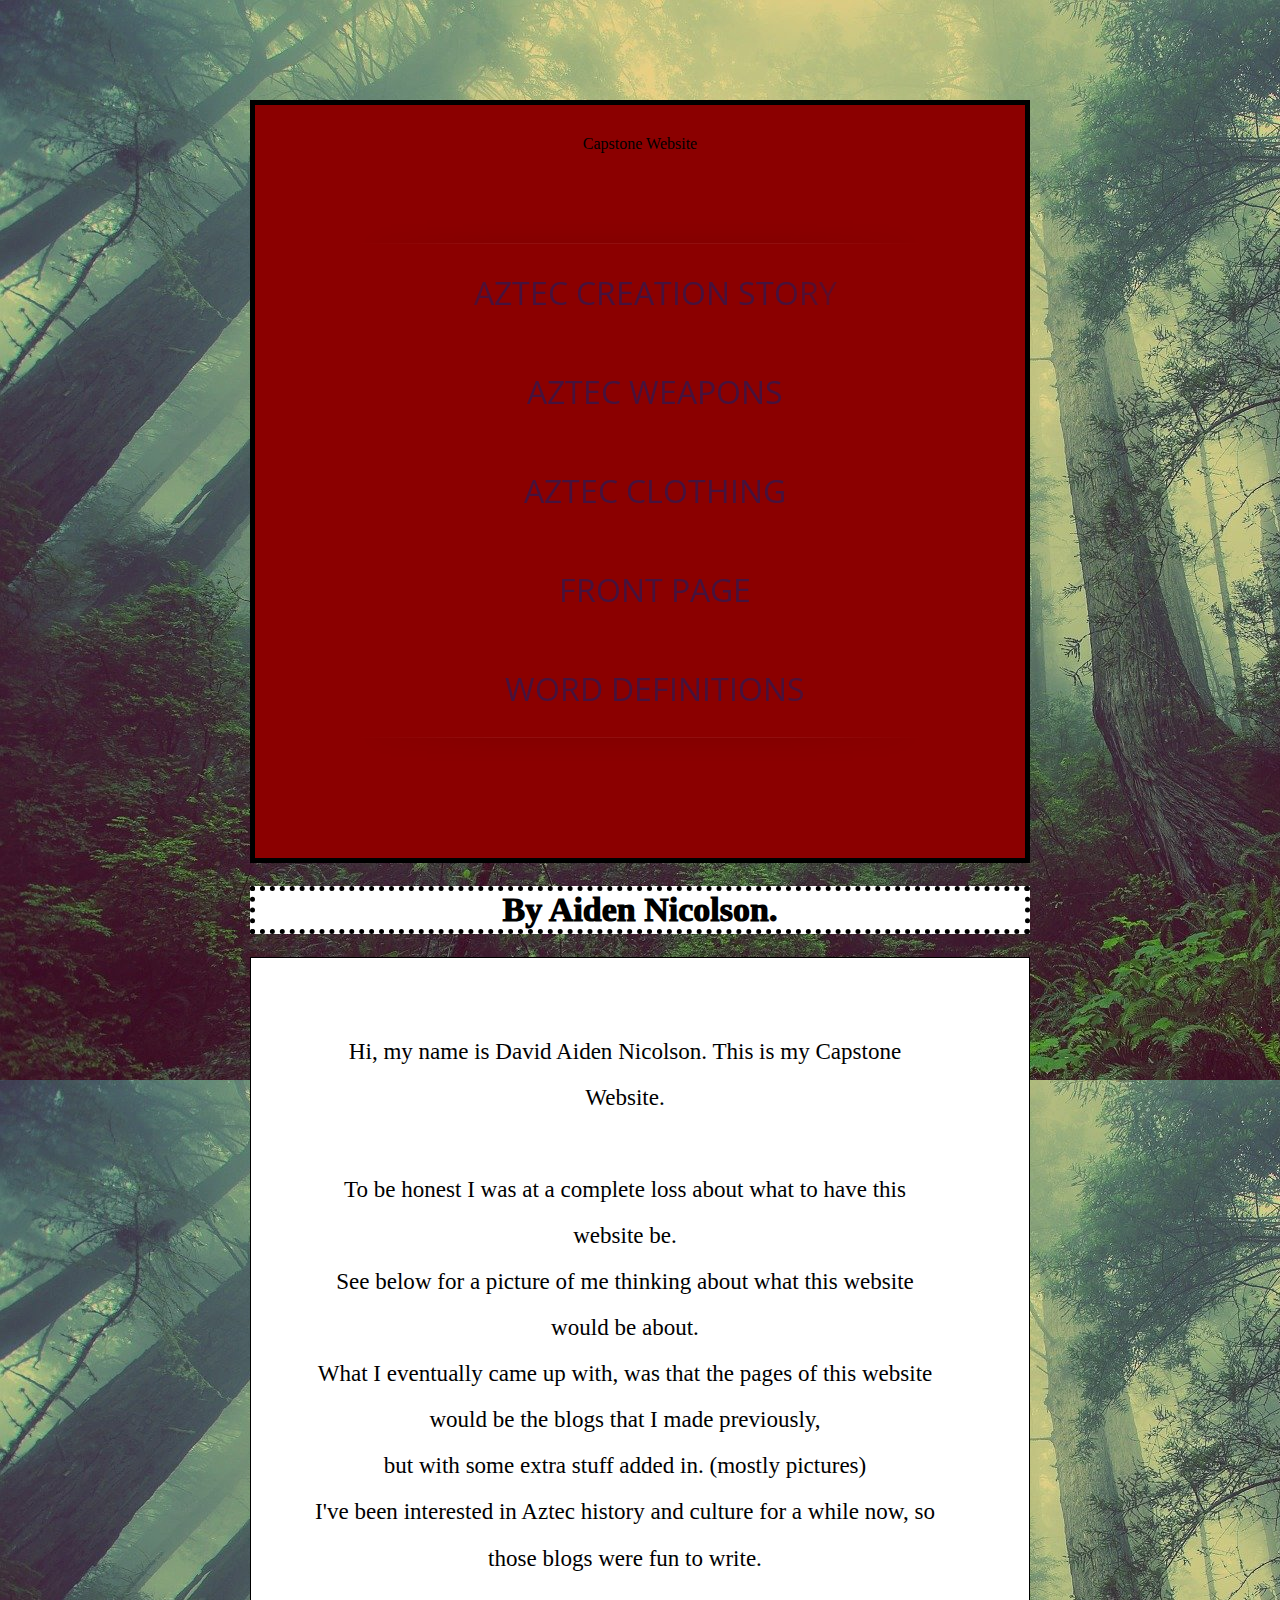
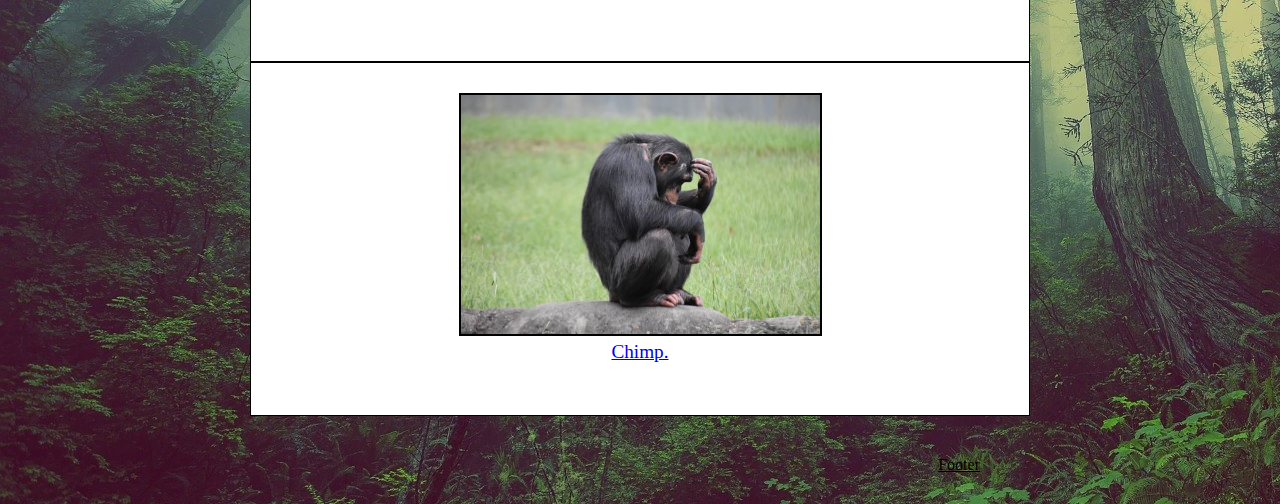
<file: index.html>
<!DOCTYPE html>
<html lang="en">
<head>
  <title>Aiden Nicolson Website</title>
  <meta charset="utf-8">
  <!DOCTYPE html>
  <html lang="en">
  <head>
    <title>Aztec Creation Story</title>
    <meta charset="utf-8">
    <link rel="stylesheet" href="style.css">
  </head>

  <body>

    <header>
      Capstone Website

      <nav>
        <ul>
          <li>
            <a class="links" href="page1.html"> Aztec Creation Story</a>
          </li>
          <li>
            <a class="links" href="page2.html"> Aztec Weapons</a>
          </li>
          <li>
            <a class="links" href="page3.html"> Aztec Clothing</a>
          </li>
          <li>
            <a class="links" href="index.html"> Front Page</a>
          </li>
          <li>
            <a class="links" href="wordlist.html"> Word Definitions</a>
          </li>
        </ul>
      </nav>


  </header>

  <h1>
    By Aiden Nicolson.
  </h1>

  <section>

    <p>
      Hi, my name is David Aiden Nicolson. This is my Capstone Website.<br><br>
      To be honest I was at a complete loss about what to have this website be.<br>
      See below for a picture of me thinking about what this website would be about.<br>
      What I eventually came up with, was that the pages of this website would be the blogs that I made previously,<br>
      but with some extra stuff added in. (mostly pictures)<br>
      I've been interested in Aztec history and culture for a while now, so those blogs were fun to write.<br>
      
    </p>

  </section>

  <section>
    <center><img src="images/chimpresized.jpg" alt="thinking chimp" width= "50%" height= "50%"/ class="chimp1"></center>
      <center><a href="https://cdn.pixabay.com/photo/2020/07/27/23/26/monkey-5443638_960_720.jpg">Chimp.</a></center><br>
  </section>

  <footer>
    Footer
  </footer>

</body>
</file>
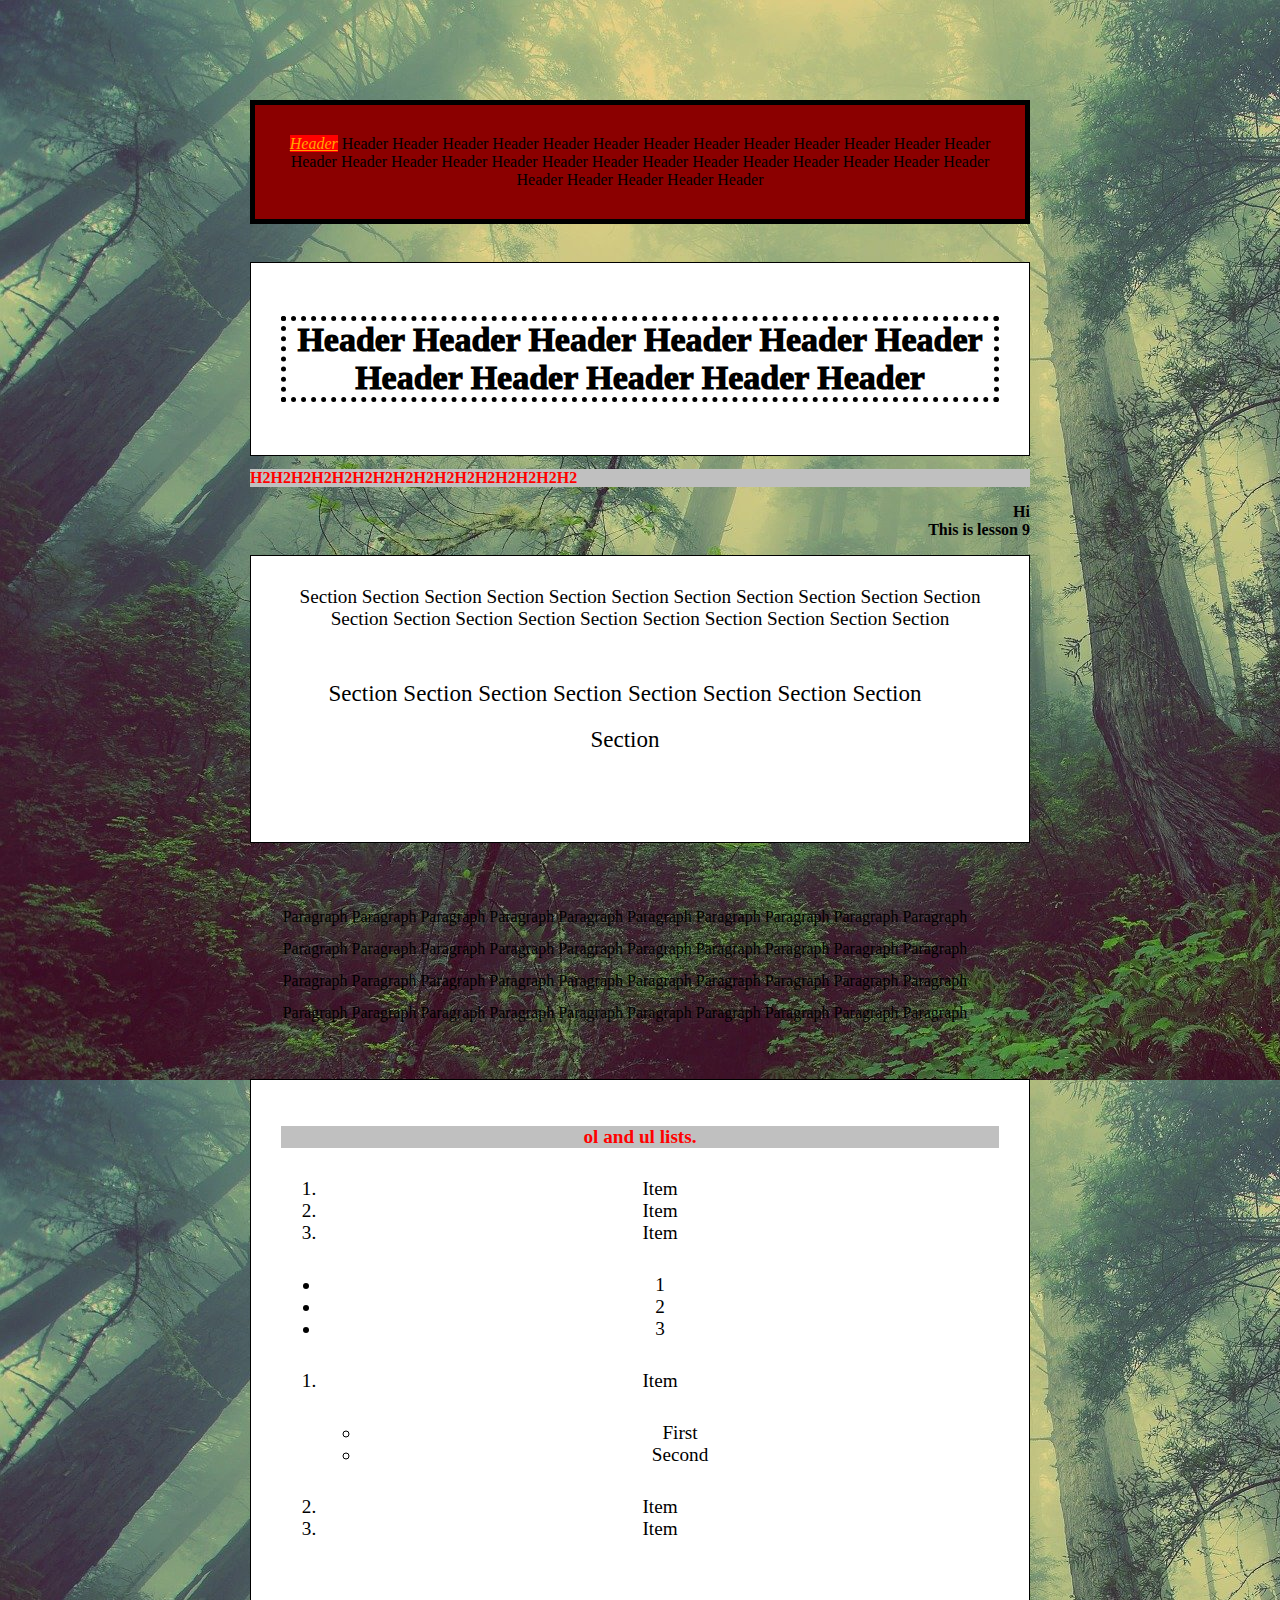
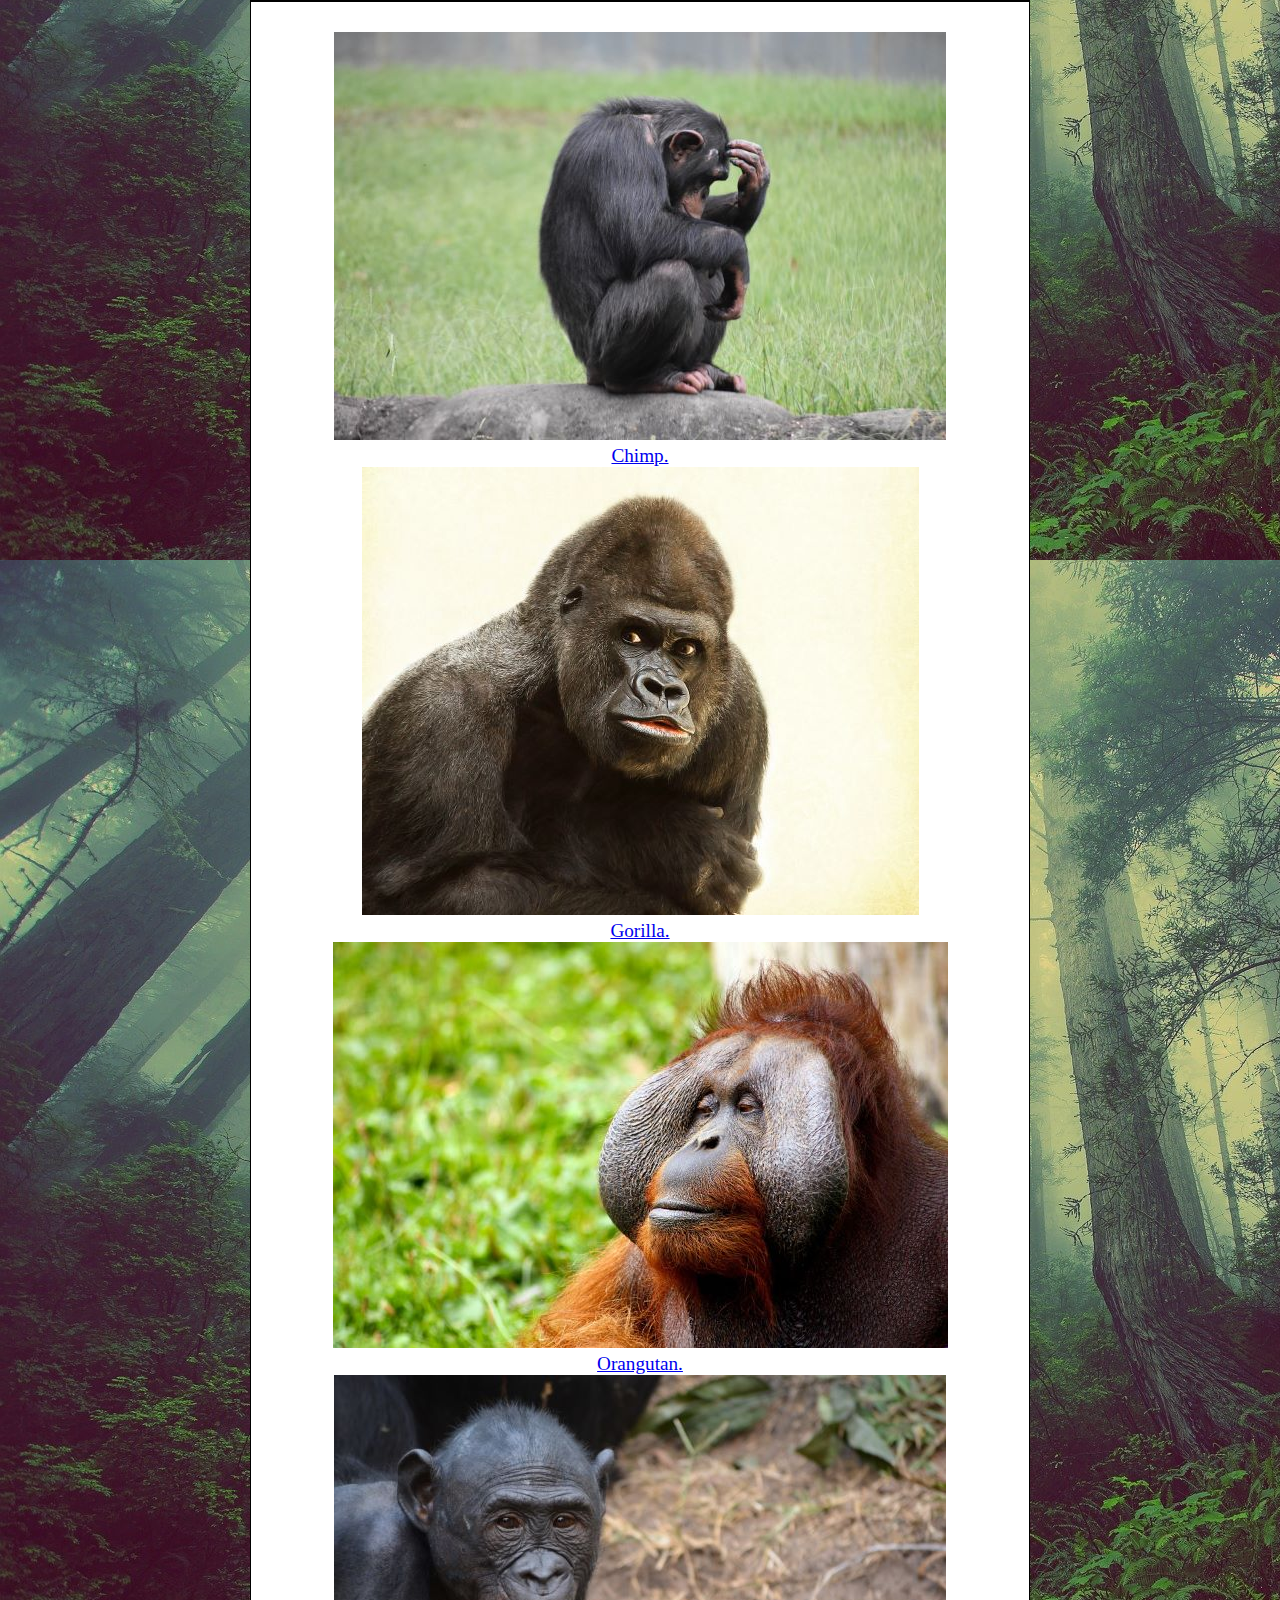
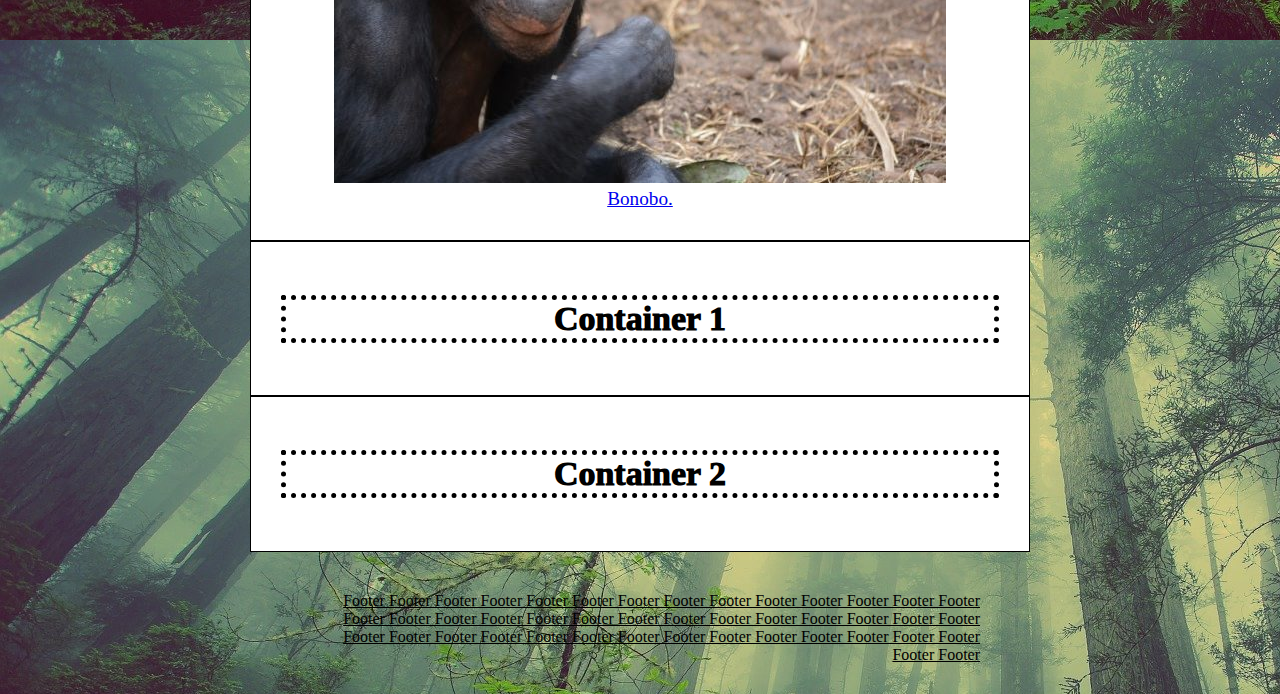
<file: lesson9.html>
<!DOCTYPE html>
<html lang="en">
<head>
  <title>Lesson 9</title>
  <meta charset="utf-8">
  <link rel="stylesheet" href="style.css">
</head>

<body class="background">

  <header>
    <em class="about">Header</em> Header Header Header Header Header Header Header Header Header Header Header Header Header Header Header Header Header Header Header Header Header Header Header Header Header Header Header Header Header Header Header Header
  </header><br>

  <div class="banner"></div>

  <section>

    <h1 id="ID">
      Header <strong>Header Header Header Header Header Header</strong> Header Header Header Header
    </h1>

  </section>

  <h2>
    H2H2H2H2H2H2H2H2H2H2H2H2H2H2H2H2
  </h2>

  <h3>Hi<br>
    This is lesson 9
  </h3>

  <div class="container">

    <section>
      Section Section Section Section Section Section Section Section Section Section Section Section Section Section Section Section Section Section Section Section Section

      <p>
        Section Section Section Section Section Section Section Section Section
      </p>

    </section><br>

  </div>

    <p>
      Paragraph Paragraph Paragraph Paragraph Paragraph Paragraph Paragraph Paragraph Paragraph Paragraph Paragraph Paragraph Paragraph Paragraph Paragraph Paragraph Paragraph Paragraph Paragraph Paragraph Paragraph Paragraph Paragraph Paragraph Paragraph Paragraph Paragraph Paragraph Paragraph Paragraph Paragraph Paragraph Paragraph Paragraph Paragraph Paragraph Paragraph Paragraph Paragraph Paragraph
    </p>

  <div class="container">

    <section>
      <h2>ol and ul lists.</h2>
        <ol>
          <li>Item</li>
          <li>Item</li>
          <li>Item</li>
        </ol>

        <ul>
          <li>1</li>
          <li>2</li>
          <li>3</li>
        </ul>

        <ol>
          <li>Item</li>
           <ul>
            <li>First</li>
            <li>Second</li>
           </ul>
          <li>Item</li>
          <li>Item</li>
        </ol>
    </section>

  </div>

  <section>

    <img src="images/chimpresized.jpg" alt="thinking chimp" / class="chimppic1"><br>

      <a href="https://cdn.pixabay.com/photo/2020/07/27/23/26/monkey-5443638_960_720.jpg">Chimp.</a><br>

    <img src="images/gorillaresized.jpg" alt="surprised gorilla" /><br>

      <a href="https://cdn.pixabay.com/photo/2014/09/16/20/52/gorilla-448731_960_720.jpg">Gorilla.</a><br>

    <img src="images/orangutanresized.jpg" alt="calm orangutan" /><br>

      <a href="https://cdn.pixabay.com/photo/2014/08/26/15/11/monkey-428032_960_720.jpg">Orangutan.</a><br>

    <img src="images/bonoboresized.jpg" alt="smiling bonobo"/><br>

      <a href="https://cdn.pixabay.com/photo/2017/03/13/12/17/lola-ya-bonobo-2139532_960_720.jpg">Bonobo.</a><br>

  </section>

  <div class="container">

    <section>
      <h1>Container 1</h1>
    </section>

    <section>
      <h1>Container 2</h1>
    </section>

  </div>

  <footer class="background2">
   Footer Footer Footer Footer Footer Footer Footer Footer Footer Footer Footer Footer Footer Footer Footer Footer Footer Footer Footer Footer Footer Footer Footer Footer Footer Footer Footer Footer Footer Footer Footer Footer Footer Footer Footer Footer Footer Footer Footer Footer Footer Footer Footer Footer
  </footer>


</body>
</file>
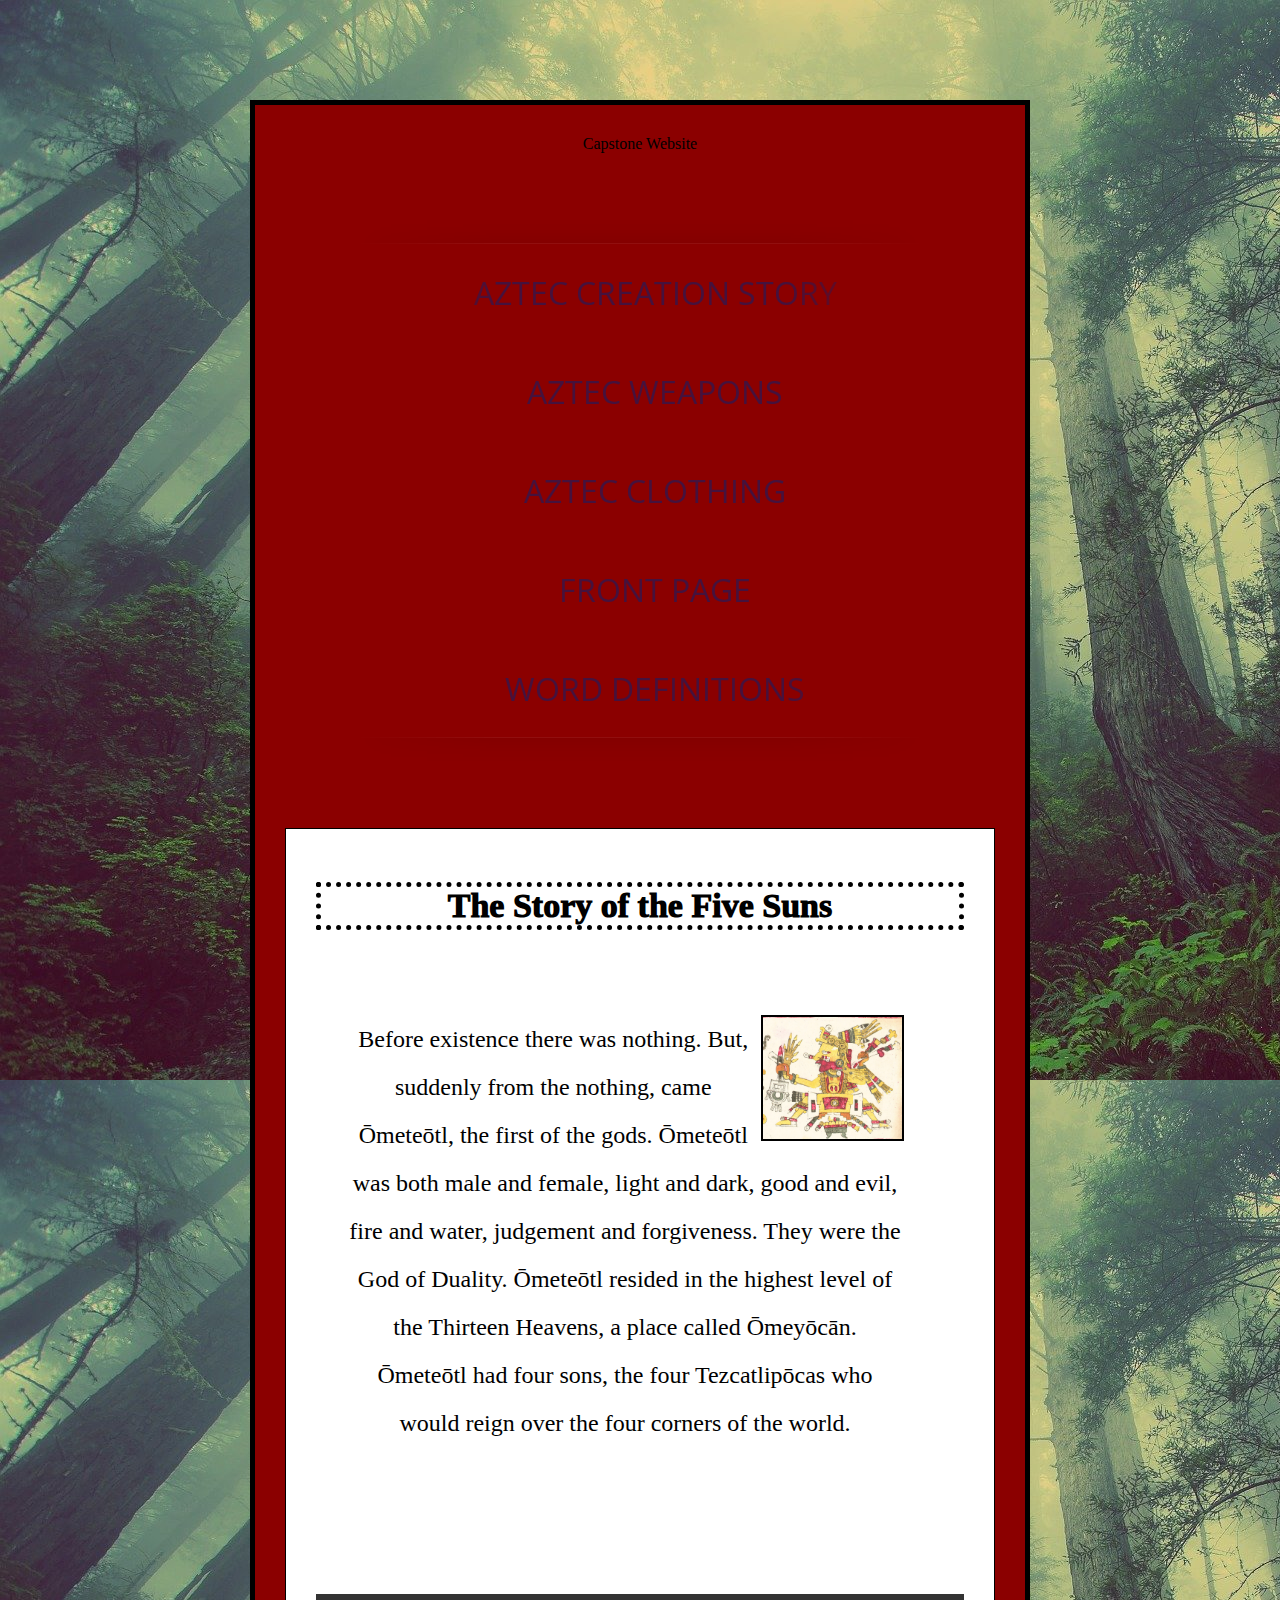
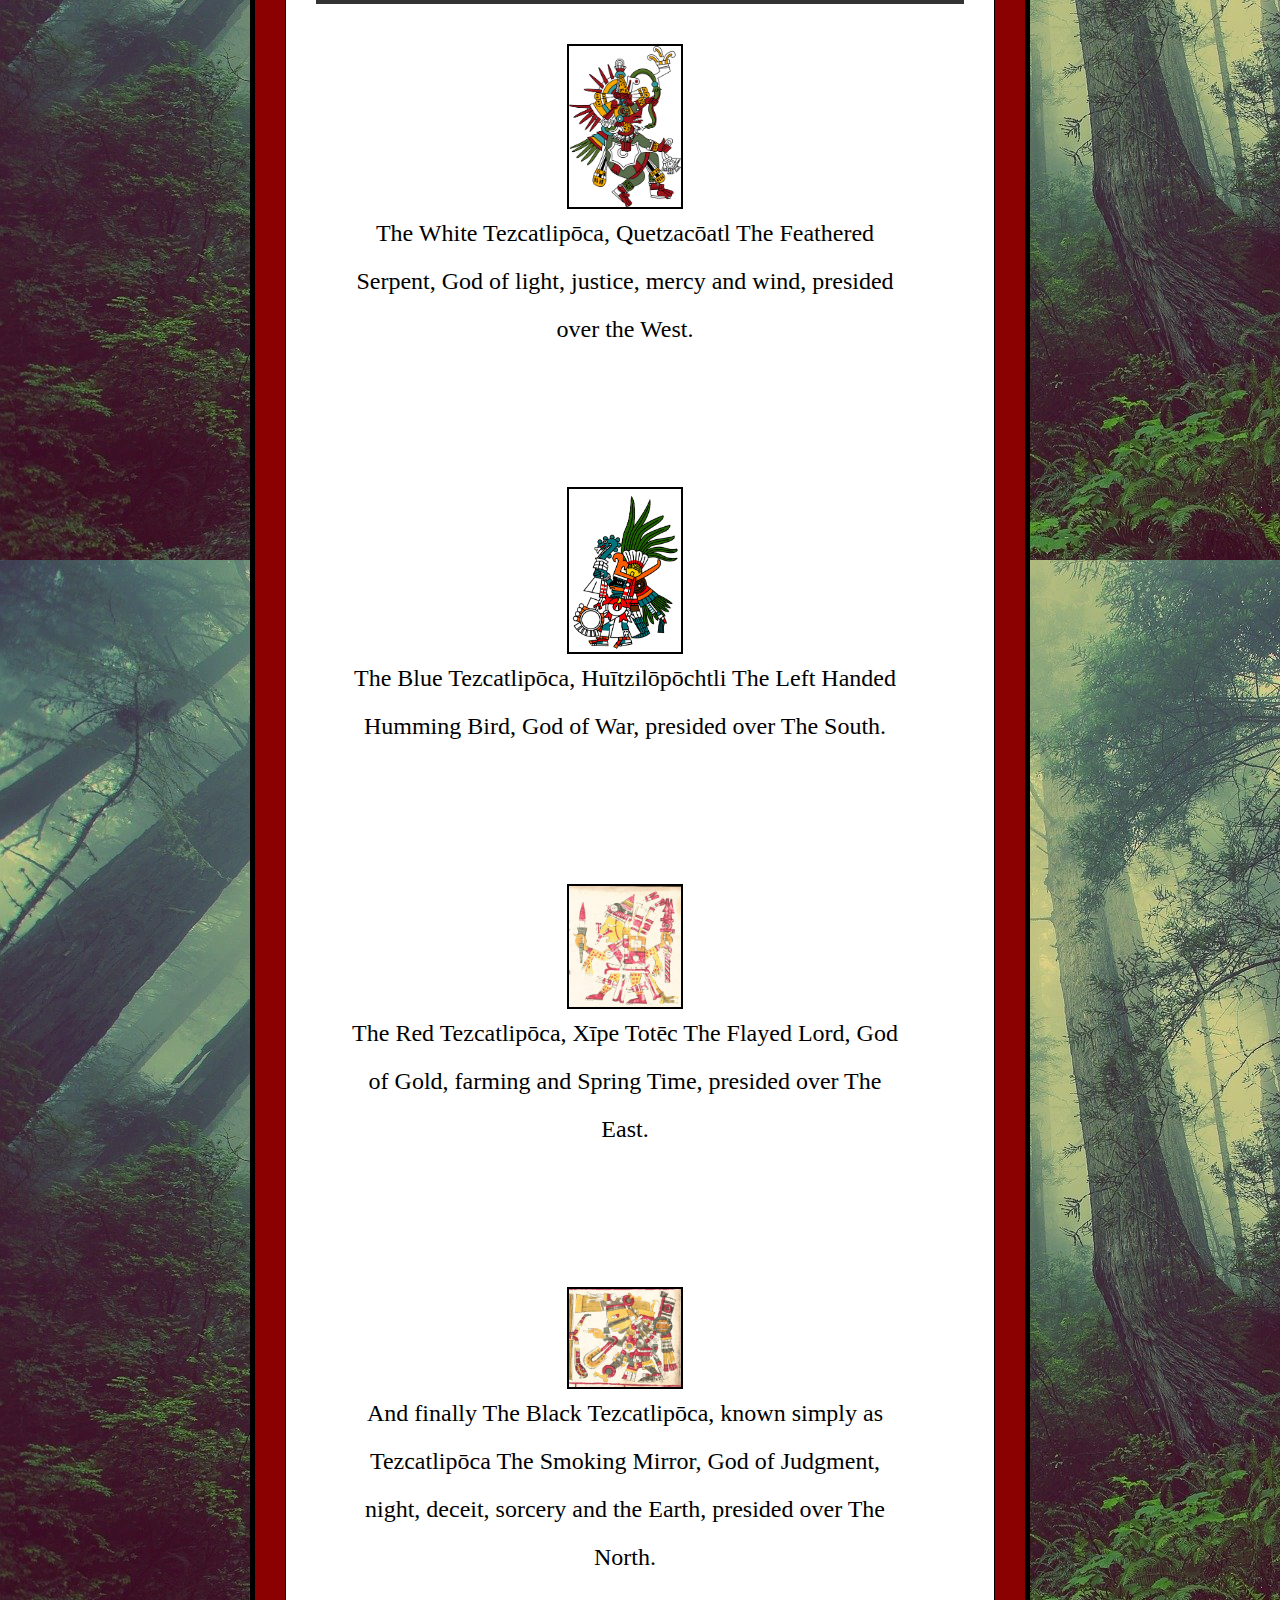
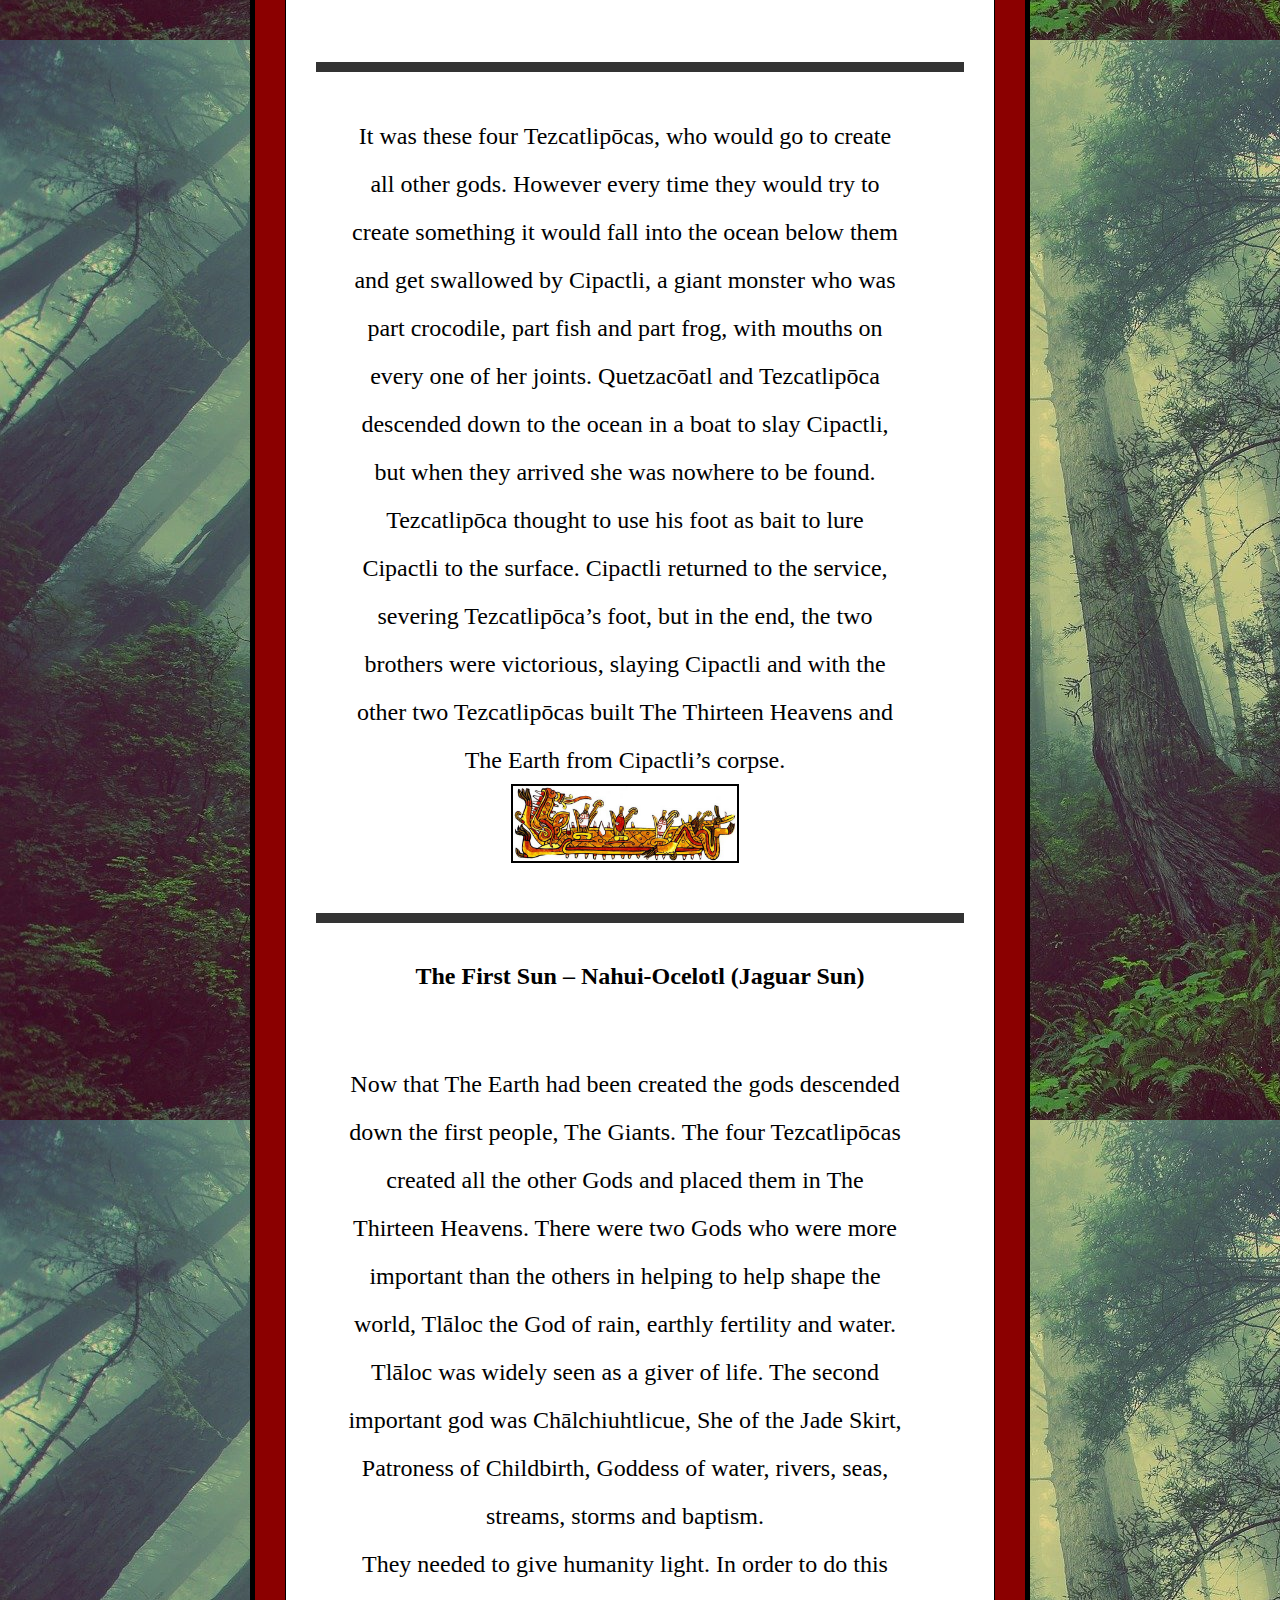
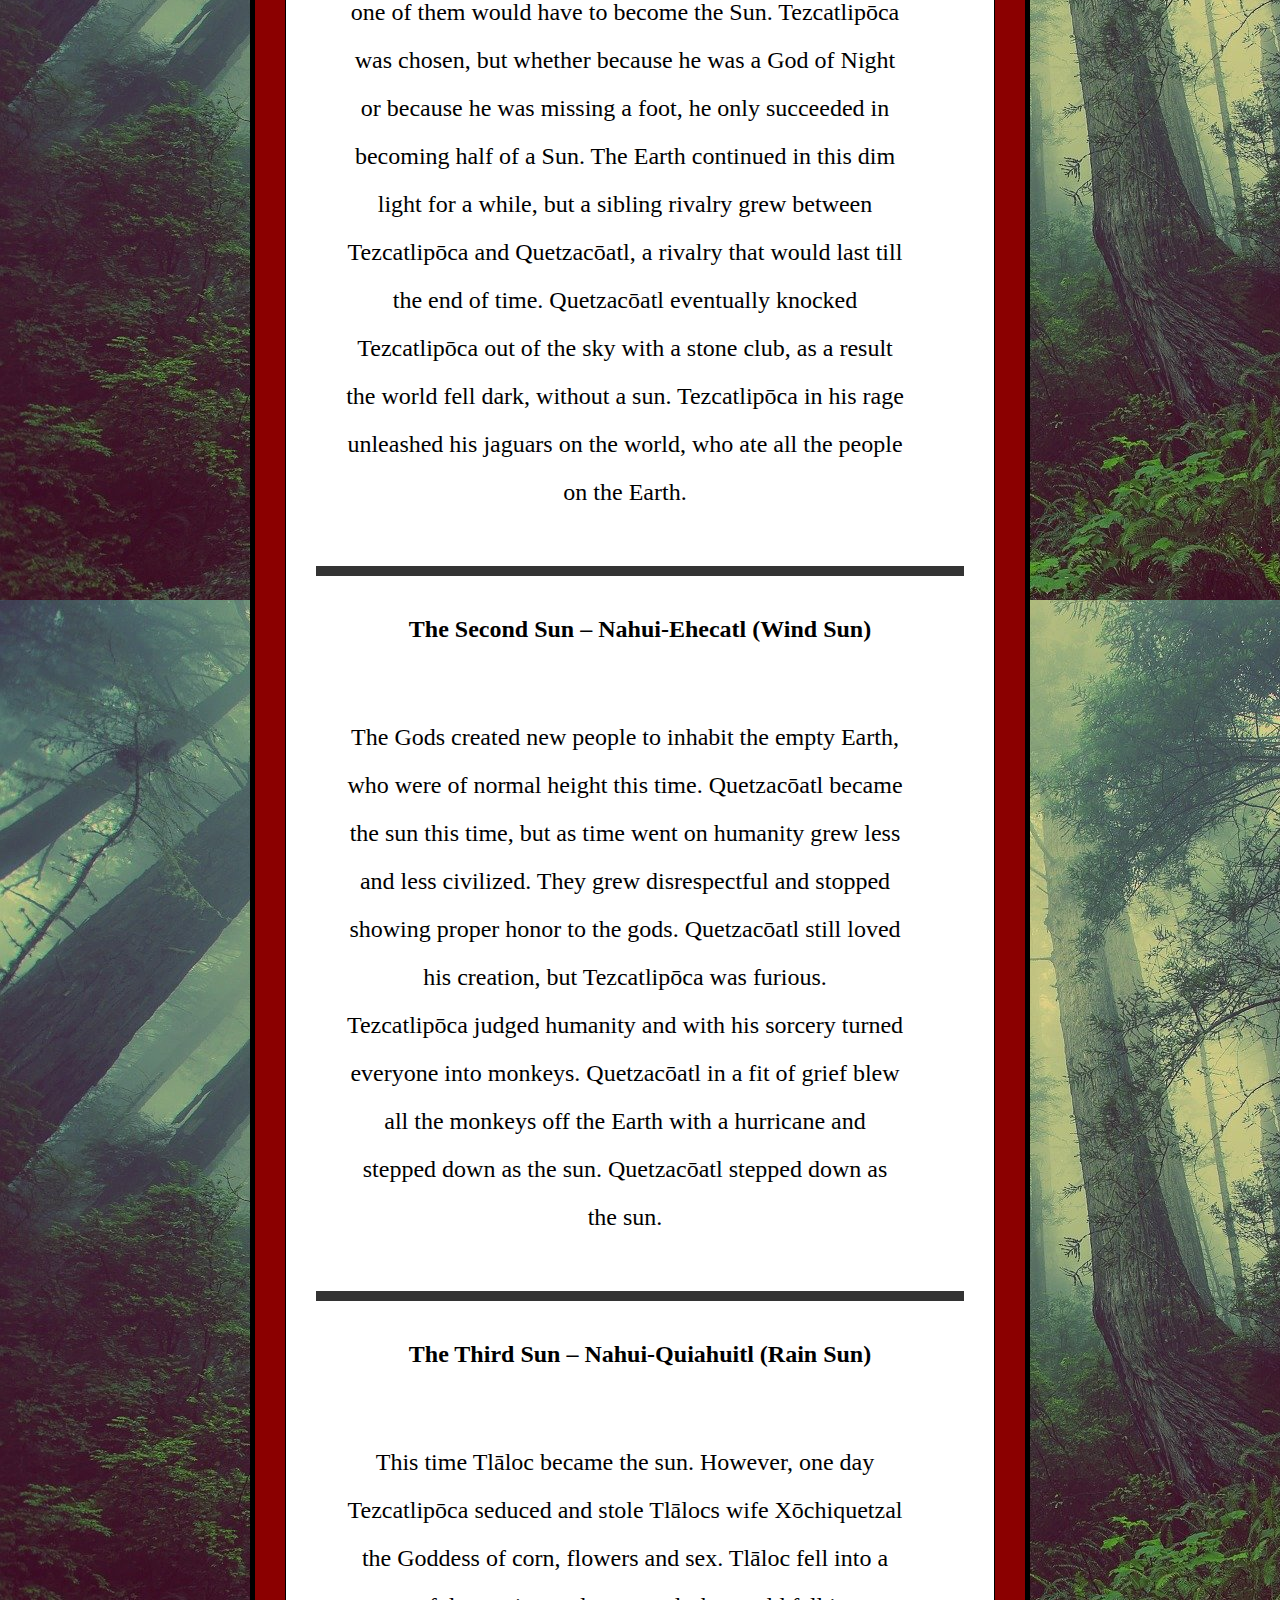
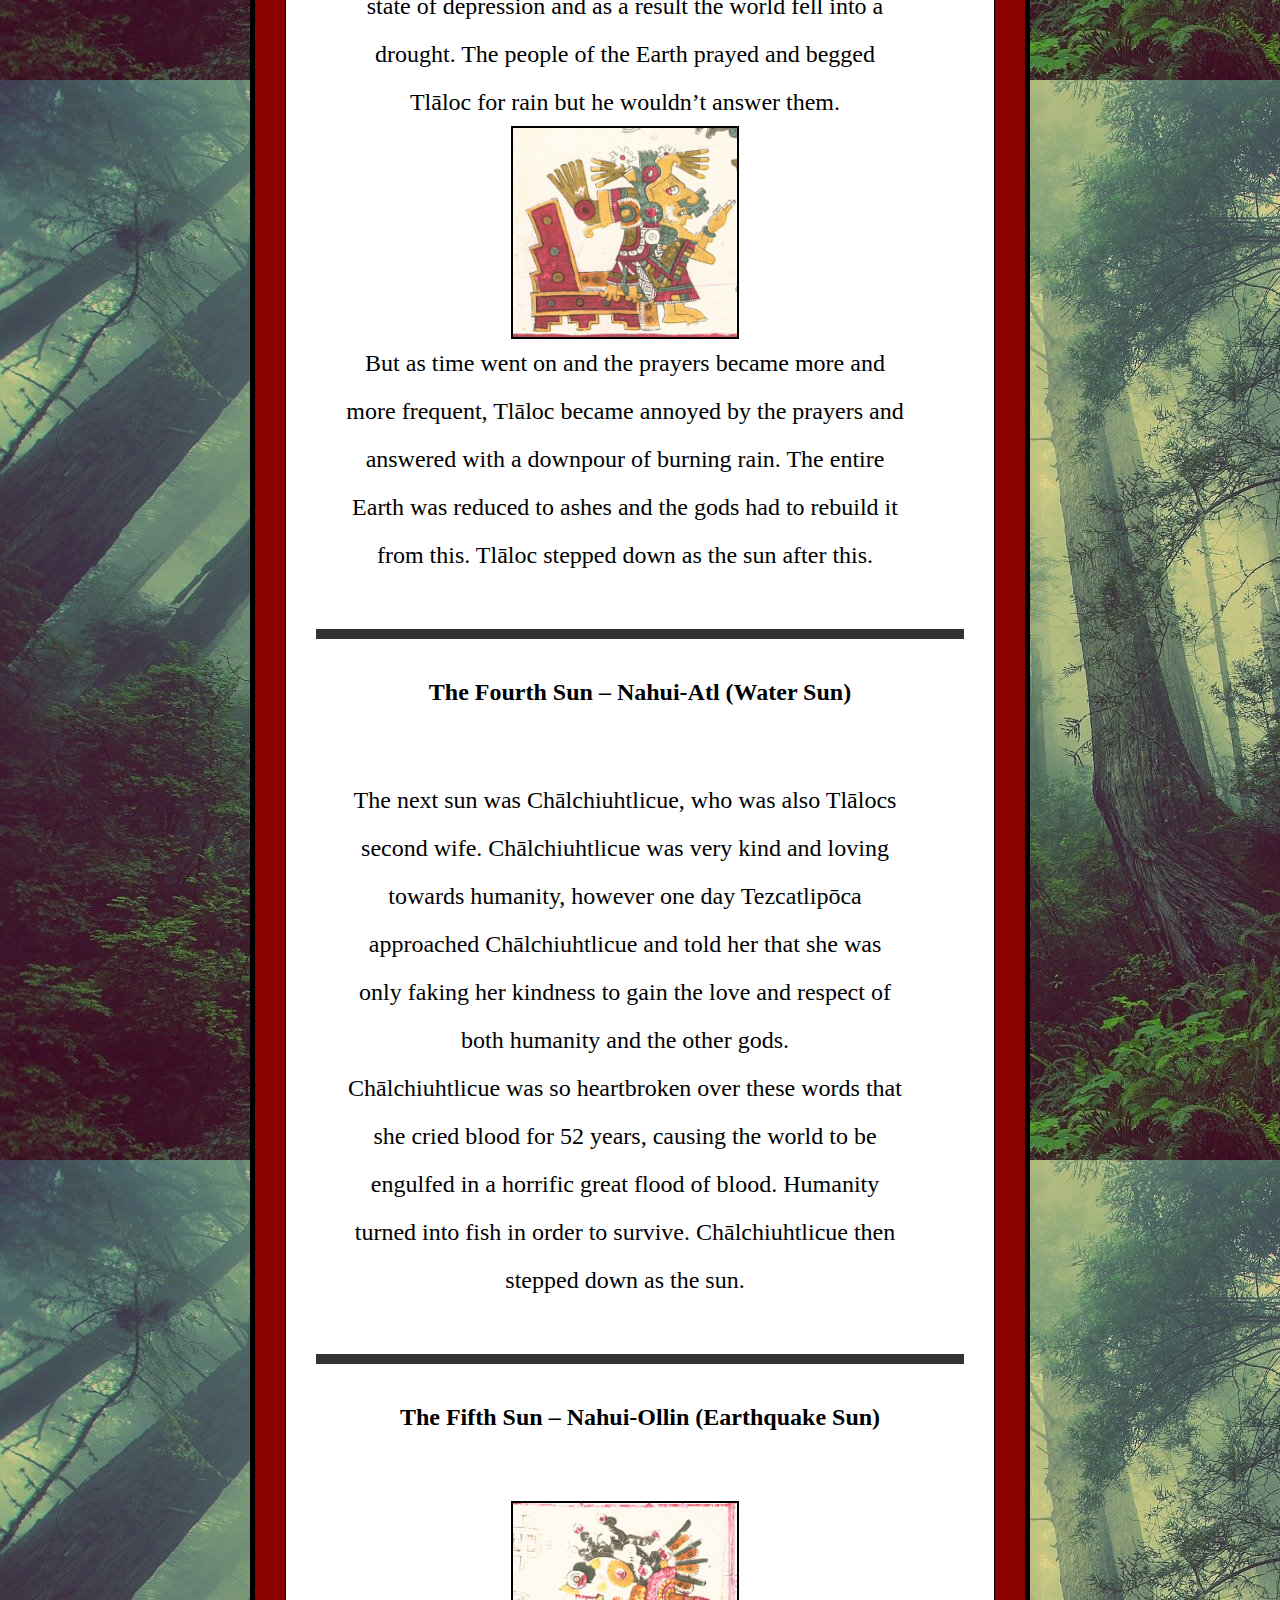
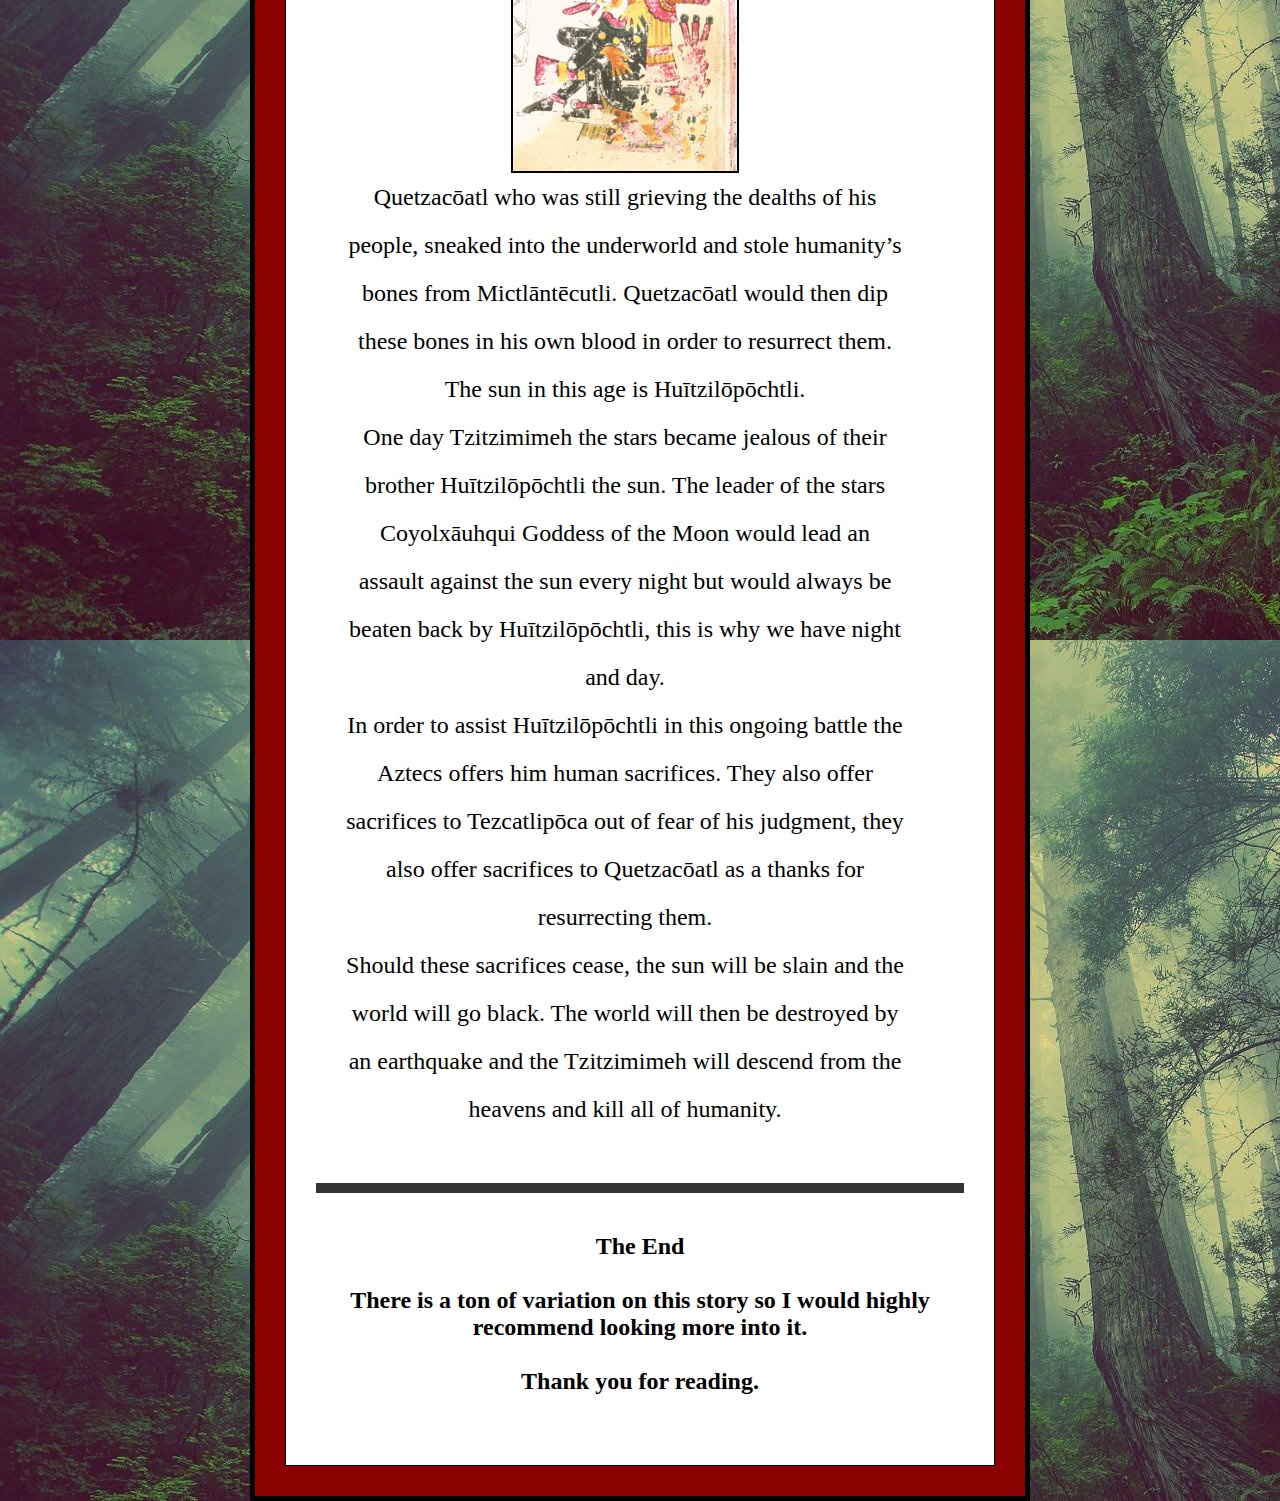
<file: page1.html>
<!DOCTYPE html>
<html lang="en">
<head>
  <title>Aztec Creation Story</title>
  <meta charset="utf-8">
  <link rel="stylesheet" href="style.css">
</head>

<body>

  <header>
    Capstone Website

    <nav>
      <ul>
        <li>
          <a class="links" href="page1.html"> Aztec Creation Story</a>
        </li>
        <li>
          <a class="links" href="page2.html"> Aztec Weapons</a>
        </li>
        <li>
          <a class="links" href="page3.html"> Aztec Clothing</a>
        </li>
        <li>
          <a class="links" href="index.html"> Front Page</a>
        </li>
        <li>
          <a class="links" href="wordlist.html"> Word Definitions</a>
        </li>
      </ul>
    </nav>


  <section>

    <h1>
      The Story of the Five Suns
    </h1><br>

    <p class="paragraph1">
      <img src="images/picture1.jpg" alt="Tonacatecuhtli" align="right" class="picture1">
      Before existence there was nothing. But, suddenly from the nothing, came Ōmeteōtl, the first of the gods.
      Ōmeteōtl was both male and female, light and dark, good and evil, fire and water, judgement and forgiveness.
      They were the God of Duality. Ōmeteōtl resided in the highest level of the Thirteen Heavens, a place called Ōmeyōcān.
      Ōmeteōtl had four sons, the four Tezcatlipōcas who would reign over the four corners of the world.
    </p><br><br><br><br>

    <hr class="hr">

    <p class="paragraph2">
      <img src="images/feather.png" alt="Quetzacōatl" align="center" class="feather"><br>
      The White Tezcatlipōca, Quetzacōatl The Feathered Serpent, God of light, justice, mercy and wind, presided over the West.
    </p><br><br>

    <p class="paragraph2">
      <img src="images/hummingbird.png" alt ="Huītzilōpōchtli" align="center" class="feather"><br>
      The Blue Tezcatlipōca, Huītzilōpōchtli The Left Handed Humming Bird, God of War, presided over The South.
    </p><br><br>

    <p class="paragraph2">
      <img src="images/flay.jpg" alt ="Xīpe Totēc" align="center" class="feather"><br>
      The Red Tezcatlipōca, Xīpe Totēc The Flayed Lord, God of Gold, farming and Spring Time, presided over The East.
    </p><br><br>

    <p class="paragraph2">
      <img src="images/mirror.jpg" alt ="Tezcatlipōca" align="center" class="feather"><br>
      And finally The Black Tezcatlipōca, known simply as Tezcatlipōca The Smoking Mirror, God of Judgment, night, deceit, sorcery and the Earth, presided over The North.
    </p><br>

    <hr class="hr">

      <p class="paragraph2">
        It was these four Tezcatlipōcas, who would go to create all other gods.
        However every time they would try to create something it would fall into the ocean below them and get swallowed by Cipactli,
        a giant monster who was part crocodile, part fish and part frog, with mouths on every one of her joints.
        Quetzacōatl and Tezcatlipōca descended down to the ocean in a boat to slay Cipactli, but when they arrived she was nowhere to be found.
        Tezcatlipōca thought to use his foot as bait to lure Cipactli to the surface. Cipactli returned to the service, severing Tezcatlipōca’s foot,
        but in the end, the two brothers were victorious, slaying Cipactli and with the other two Tezcatlipōcas built The Thirteen Heavens and The Earth from Cipactli’s corpse.<br>
        <img src="images/croc.jpg" alt="Cipactli" align="center" class="croc">
      </p>

    <hr class="hr">

    <h5 class="h5">
      The First Sun – Nahui-Ocelotl (Jaguar Sun)
    </h5>

      <p class="paragraph2">
        Now that The Earth had been created the gods descended down the first people, The Giants.
        The four Tezcatlipōcas created all the other Gods and placed them in The Thirteen Heavens.
        There were two Gods who were more important than the others in helping to help shape the world, Tlāloc the God of rain, earthly fertility and water.
        Tlāloc was widely seen as a giver of life.
        The second important god was Chālchiuhtlicue, She of the Jade Skirt, Patroness of Childbirth, Goddess of water, rivers, seas, streams, storms and baptism.<br>

        They needed to give humanity light. In order to do this one of them would have to become the Sun.
        Tezcatlipōca was chosen, but whether because he was a God of Night or because he was missing a foot, he only succeeded in becoming half of a Sun.
        The Earth continued in this dim light for a while, but a sibling rivalry grew between Tezcatlipōca and Quetzacōatl, a rivalry that would last till the end of time.
        Quetzacōatl eventually knocked Tezcatlipōca out of the sky with a stone club, as a result the world fell dark, without a sun.
        Tezcatlipōca in his rage unleashed his jaguars on the world, who ate all the people on the Earth.<br>
      </p>

    <hr class="hr">

    <h5 class="h5">
      The Second Sun – Nahui-Ehecatl (Wind Sun)
    </h5>

      <p class="paragraph2">
        The Gods created new people to inhabit the empty Earth, who were of normal height this time.
        Quetzacōatl became the sun this time, but as time went on humanity grew less and less civilized.
        They grew disrespectful and stopped showing proper honor to the gods. Quetzacōatl still loved his creation, but Tezcatlipōca was furious.<br>

        Tezcatlipōca judged humanity and with his sorcery turned everyone into monkeys.
        Quetzacōatl in a fit of grief blew all the monkeys off the Earth with a hurricane and stepped down as the sun. Quetzacōatl stepped down as the sun.<br>
      </p>

    <hr class="hr">

    <h5 class="h5">
      The Third Sun – Nahui-Quiahuitl (Rain Sun)
    </h5>

      <p class="paragraph2">
        This time Tlāloc became the sun. However, one day Tezcatlipōca seduced and stole Tlālocs wife Xōchiquetzal the Goddess of corn, flowers and sex.
        Tlāloc fell into a state of depression and as a result the world fell into a drought.
        The people of the Earth prayed and begged Tlāloc for rain but he wouldn’t answer them.<br>

        <img src="images/Xochiquetzal.jpg" alt="Xochiquetzal" align="center" class="croc"><br>

        But as time went on and the prayers became more and more frequent,
        Tlāloc became annoyed by the prayers and answered with a downpour of burning rain.
        The entire Earth was reduced to ashes and the gods had to rebuild it from this. Tlāloc stepped down as the sun after this.<br>
      </p>

    <hr class="hr">

    <h5 class="h5">
      The Fourth Sun – Nahui-Atl (Water Sun)
    </h5>

      <p class="paragraph2">
        The next sun was Chālchiuhtlicue, who was also Tlālocs second wife. Chālchiuhtlicue was very kind and loving towards humanity,
        however one day Tezcatlipōca approached Chālchiuhtlicue and told her that she was only faking her kindness to gain the love and respect of both humanity and the other gods.<br>

        Chālchiuhtlicue was so heartbroken over these words that she cried blood for 52 years,
        causing the world to be engulfed in a horrific great flood of blood. Humanity turned into fish in order to survive.
        Chālchiuhtlicue then stepped down as the sun.<br>
      </p>

    <hr class="hr">

    <h5 class="h5">
      The Fifth Sun – Nahui-Ollin (Earthquake Sun)
    </h5>

      <p class="paragraph2">

        <img src="images/Mictlantecuhtli1.jpg" alt="Mictlantecuhtli" align="center" class="croc"><br>

        Quetzacōatl who was still grieving the dealths of his people, sneaked into the underworld and stole humanity’s bones from Mictlāntēcutli.
        Quetzacōatl would then dip these bones in his own blood in order to resurrect them. The sun in this age is Huītzilōpōchtli.<br>

        One day Tzitzimimeh the stars became jealous of their brother Huītzilōpōchtli the sun.
        The leader of the stars Coyolxāuhqui Goddess of the Moon would lead an assault against the sun every night but would always be beaten back by Huītzilōpōchtli,
        this is why we have night and day.<br>

        In order to assist Huītzilōpōchtli in this ongoing battle the Aztecs offers him human sacrifices.
        They also offer sacrifices to Tezcatlipōca out of fear of his judgment, they also offer sacrifices to Quetzacōatl as a thanks for resurrecting them.<br>

        Should these sacrifices cease, the sun will be slain and the world will go black.
        The world will then be destroyed by an earthquake and the Tzitzimimeh will descend from the heavens and kill all of humanity.<br>
      </p>

    <hr class="hr">

    <h5 class="h5">
      The End<br><br>

      There is a ton of variation on this story so I would highly recommend looking more into it.<br><br>

      Thank you for reading.<br>
    </h5>


  </section>


</body>
</file>
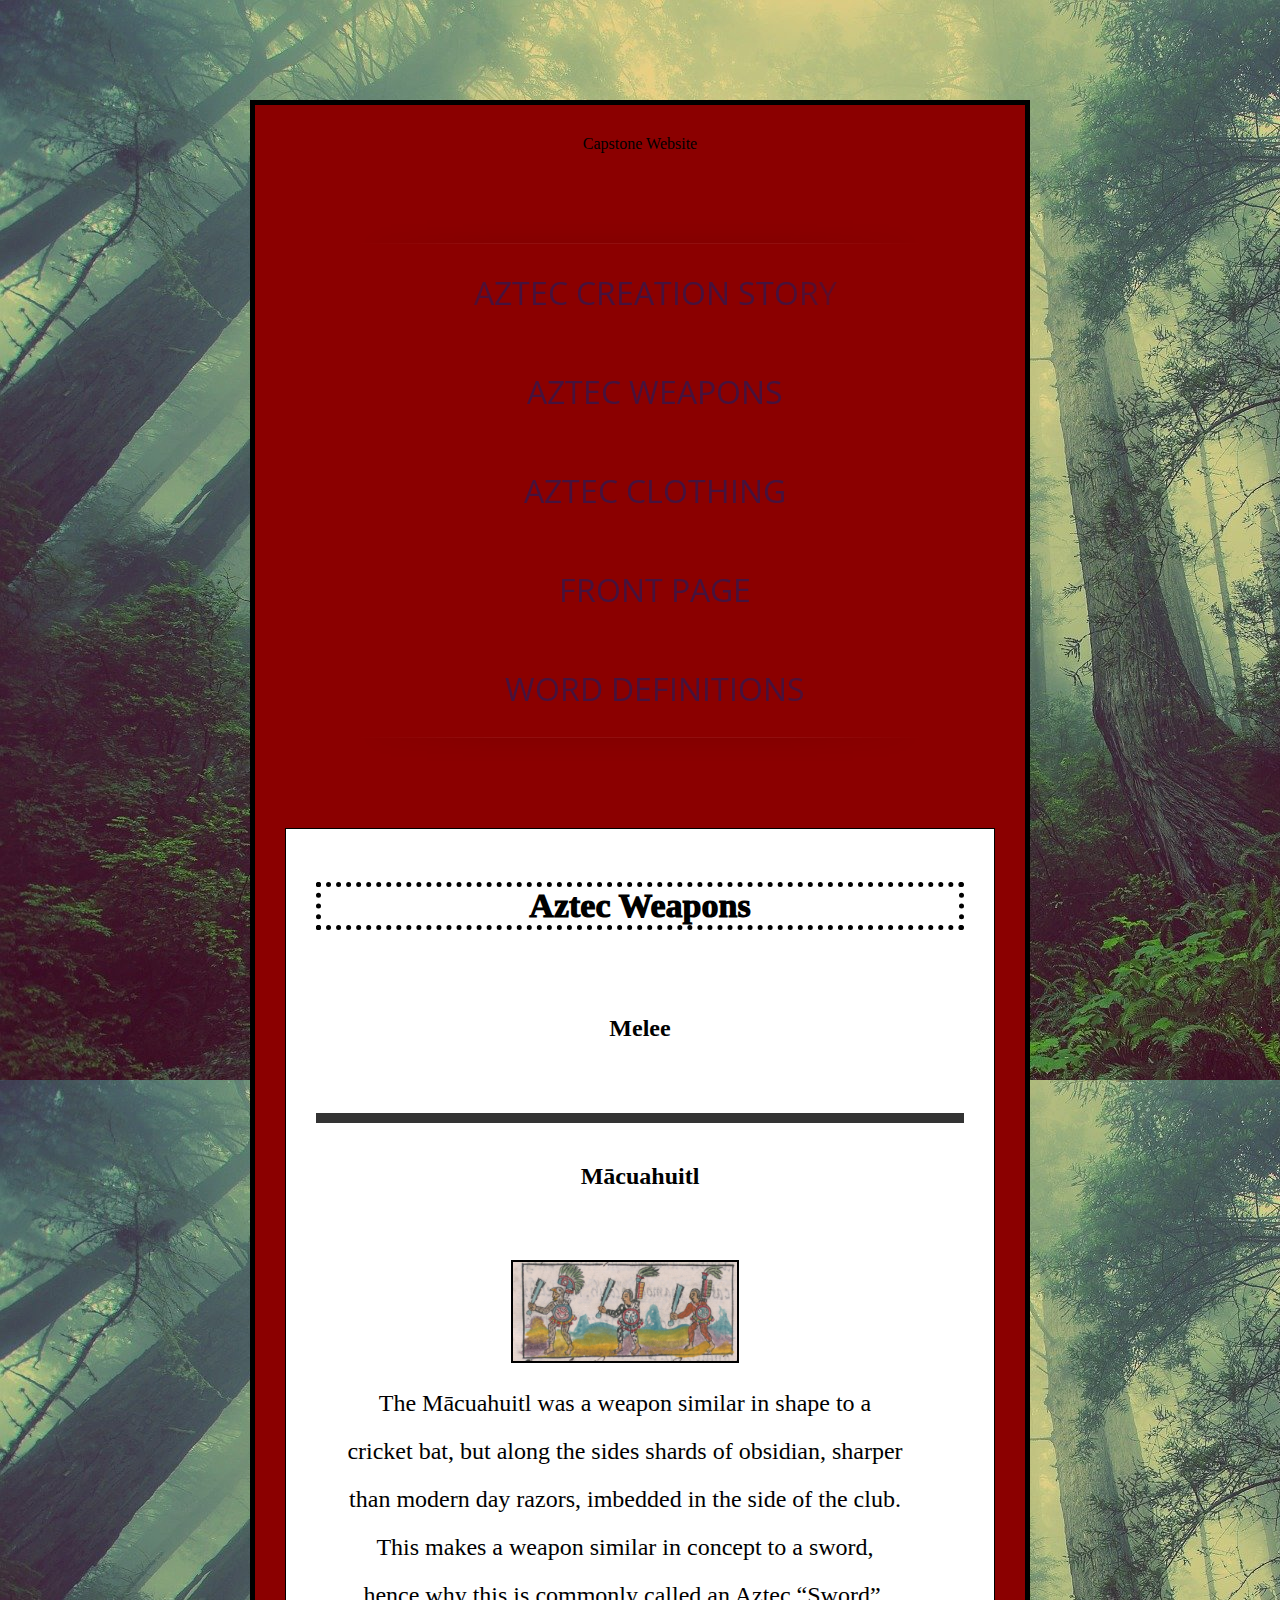
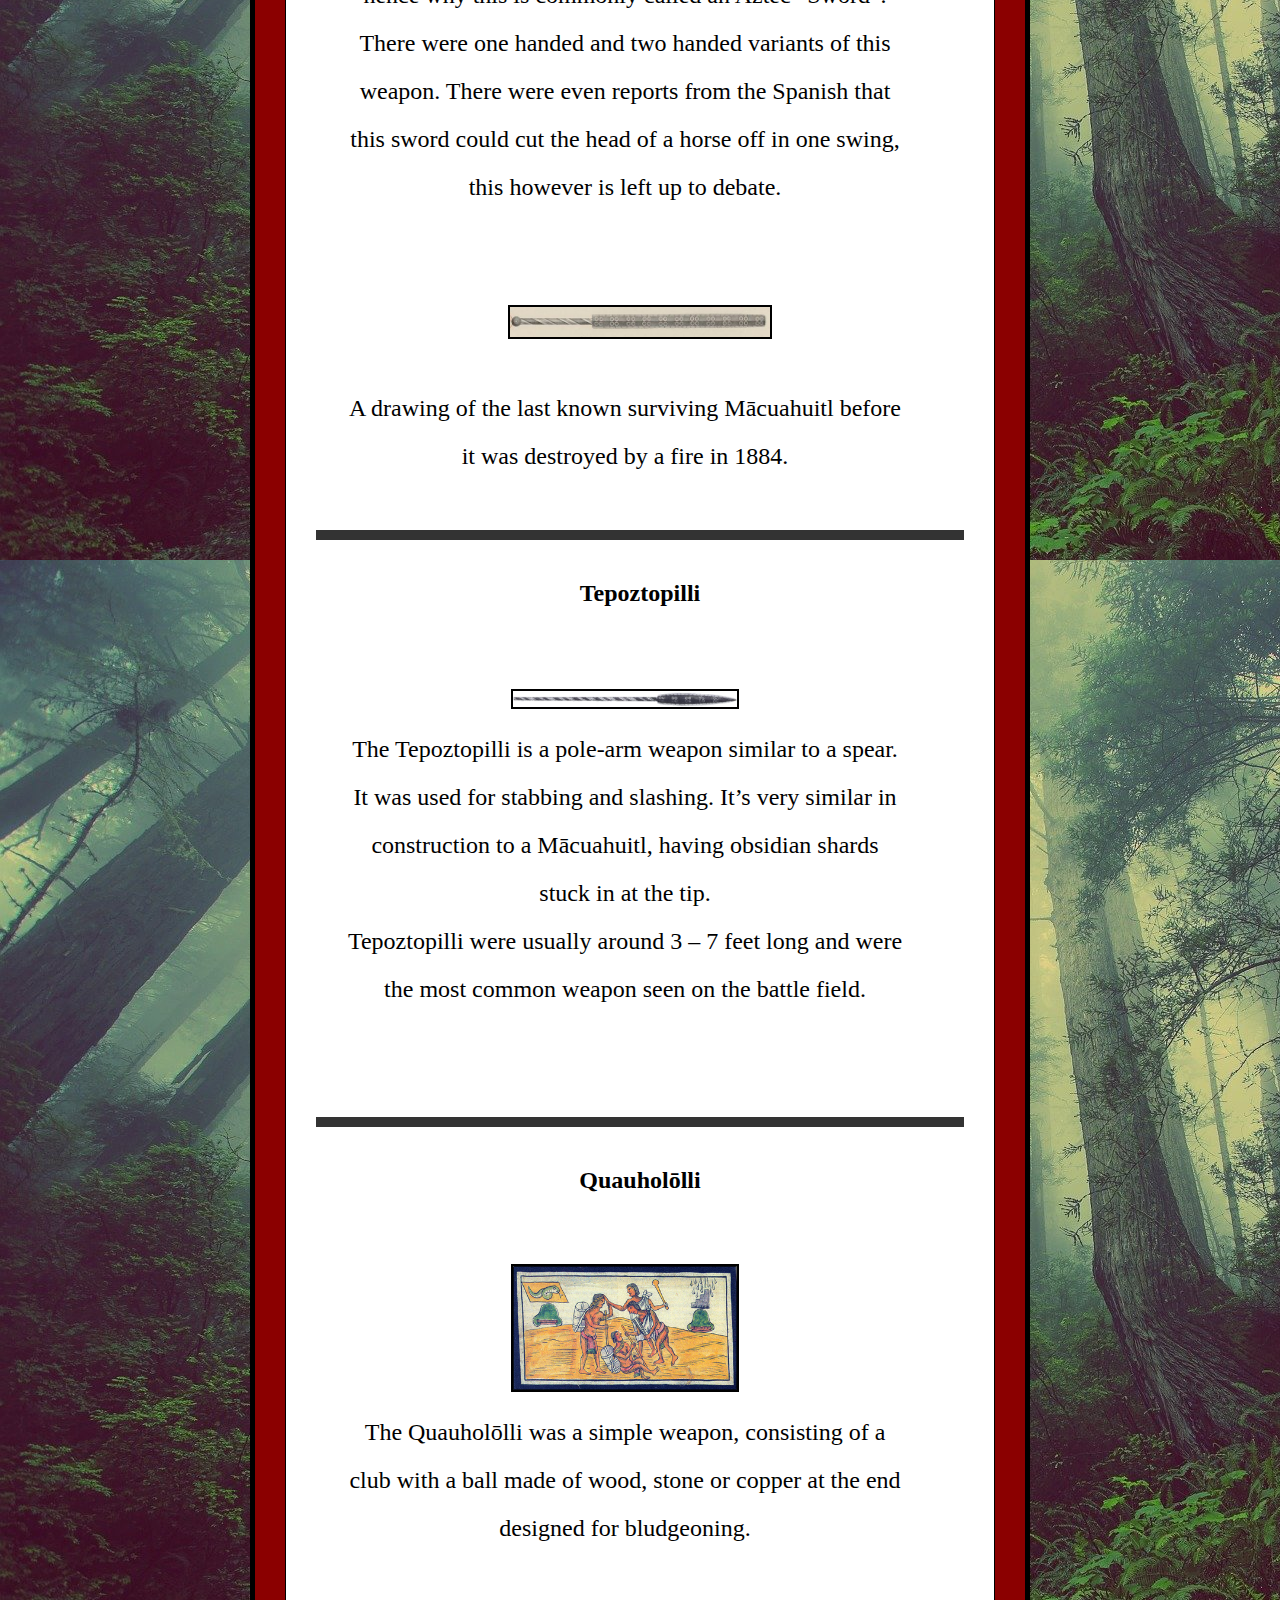
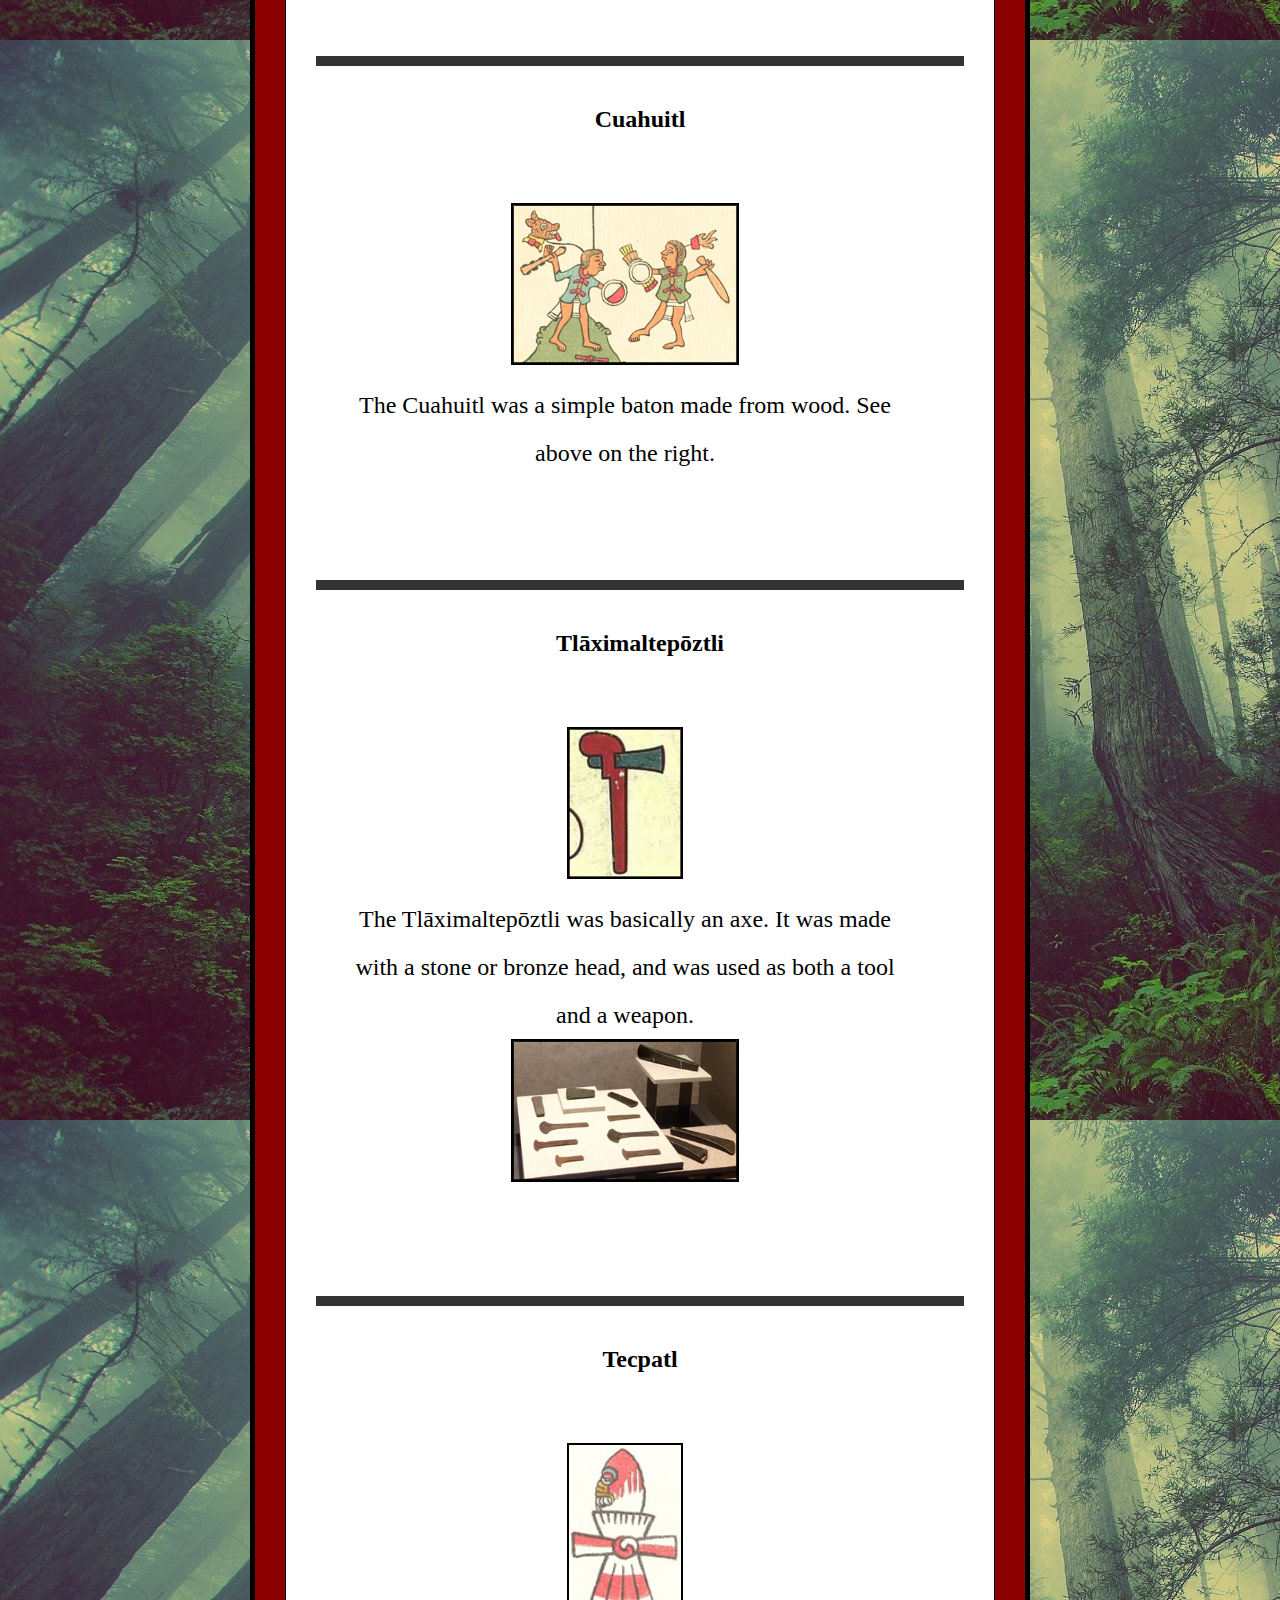
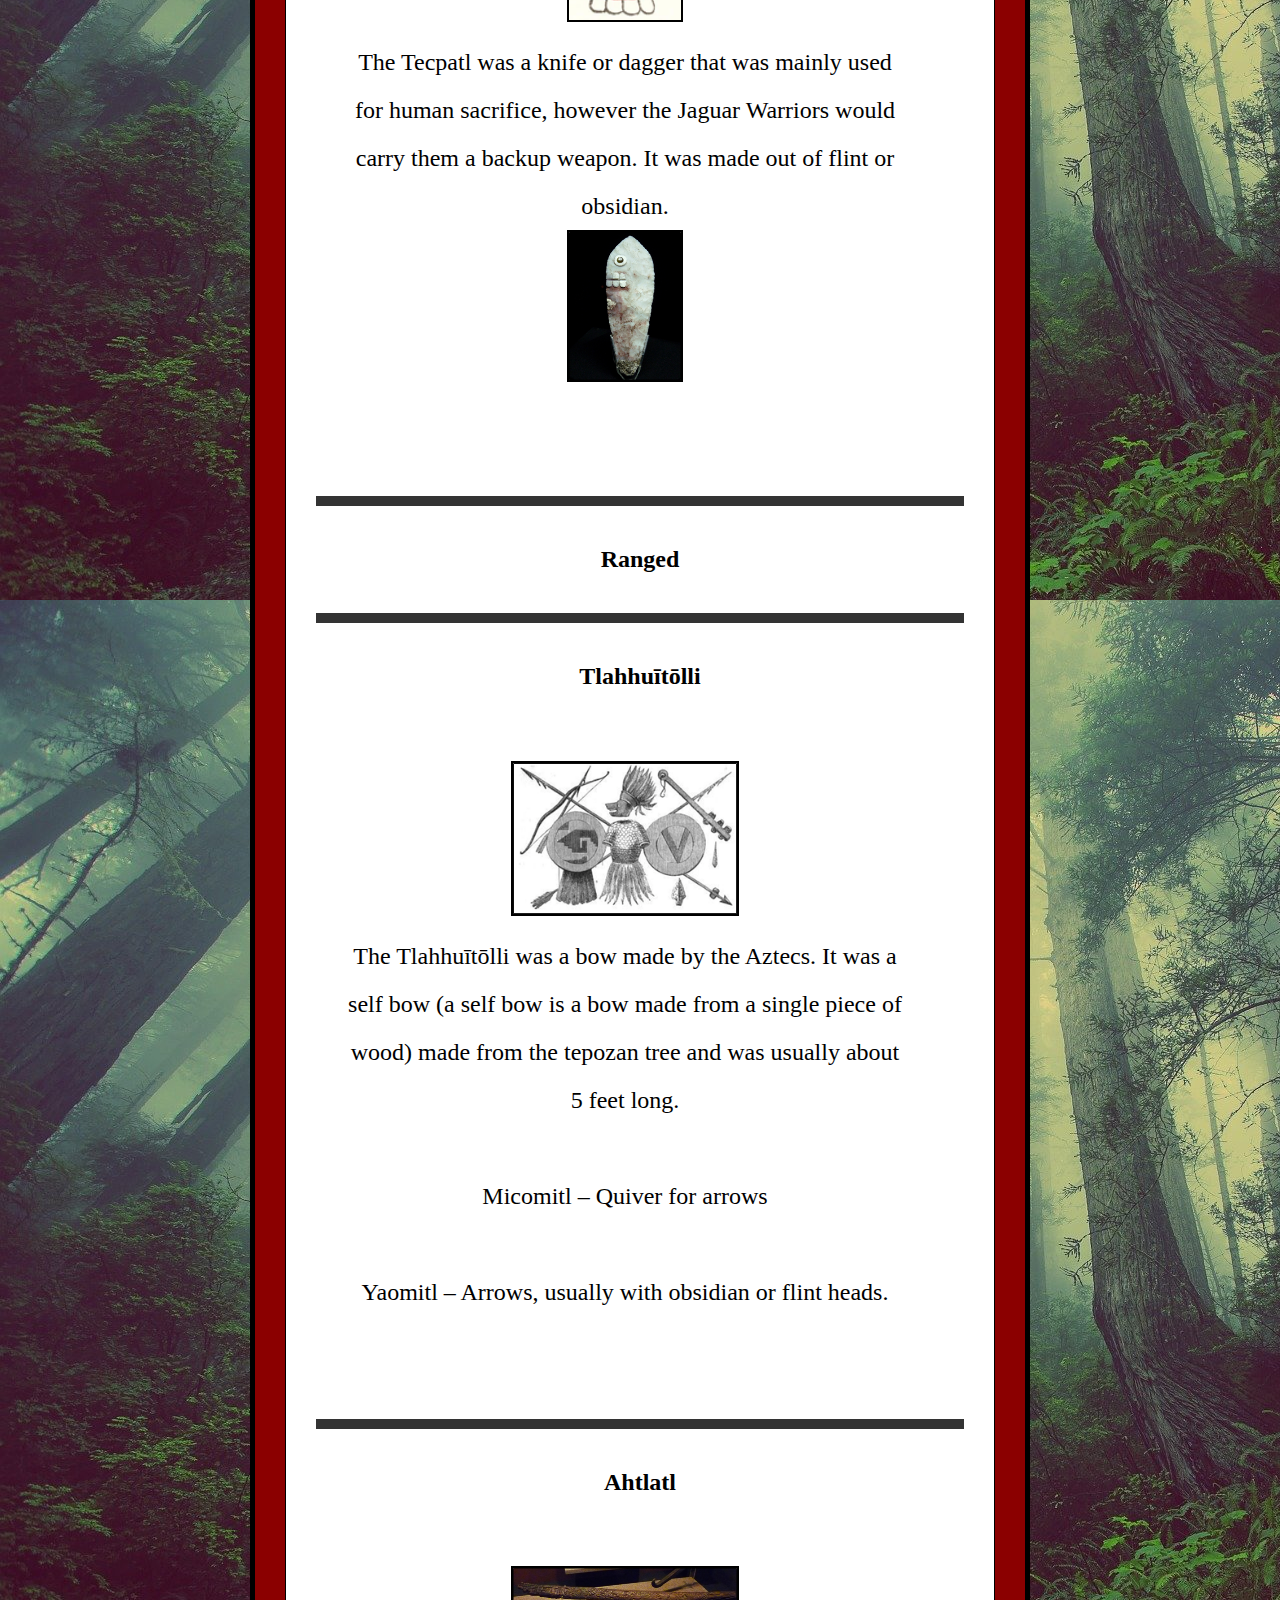
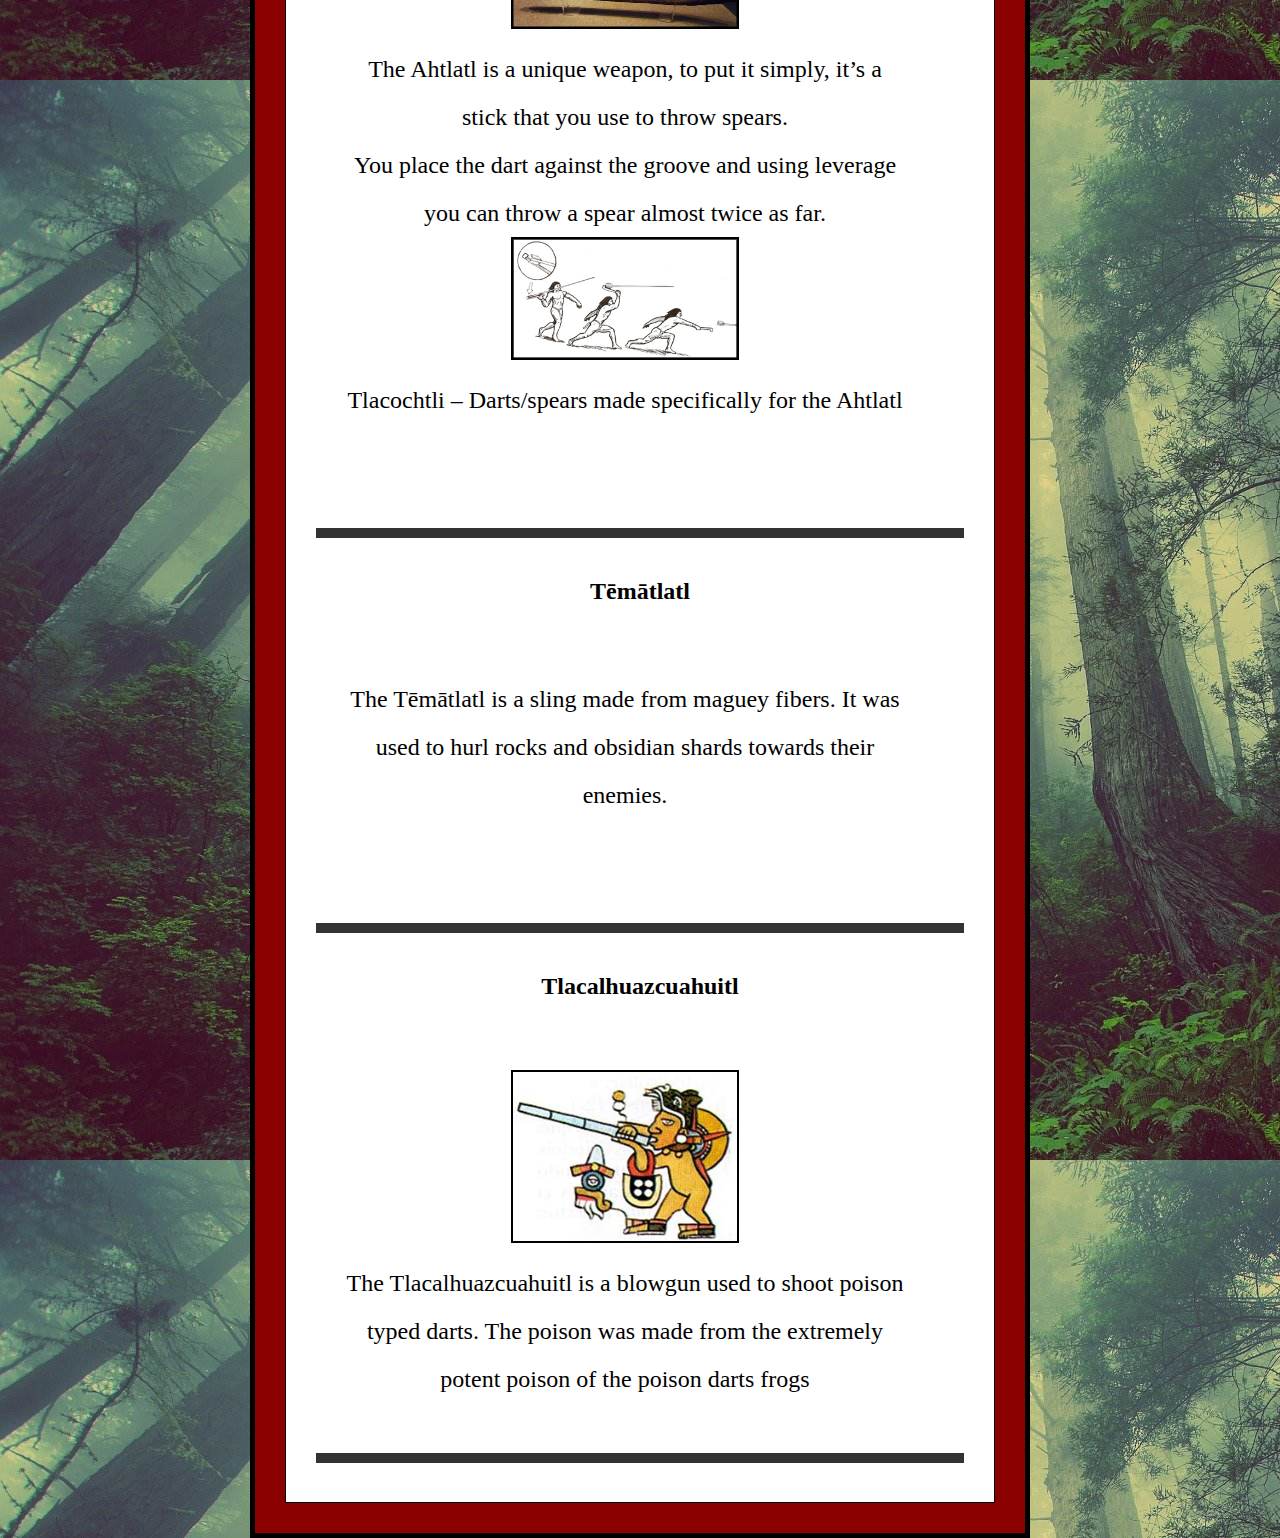
<file: page2.html>
<!DOCTYPE html>
<html lang="en">
<head>
  <title>Aztec Weapons</title>
  <meta charset="utf-8">
  <link rel="stylesheet" href="style.css">
</head>

<body>

  <header>
    Capstone Website

    <nav>
      <ul>
        <li>
          <a class="links" href="page1.html"> Aztec Creation Story</a>
        </li>
        <li>
          <a class="links" href="page2.html"> Aztec Weapons</a>
        </li>
        <li>
          <a class="links" href="page3.html"> Aztec Clothing</a>
        </li>
        <li>
          <a class="links" href="index.html"> Front Page</a>
        </li>
        <li>
          <a class="links" href="wordlist.html"> Word Definitions</a>
        </li>
      </ul>
    </nav>


  <section>

    <h1>
      Aztec Weapons
    </h1><br>

    <h5 class="h5">
      Melee
    </h5><br>

    <hr class="hr">

    <h5 class="h5">
      Mācuahuitl
    </h5>

    <p class="paragraph2">
      <img src="images/sword.jpg" alt="Mācuahuitl" align="auto" class="croc"><br>
      The Mācuahuitl was a weapon similar in shape to a cricket bat, but along the sides shards of obsidian, sharper than modern day razors, imbedded in the side of the club.
      This makes a weapon similar in concept to a sword, hence why this is commonly called an Aztec “Sword”.<br>

      There were one handed and two handed variants of this weapon.
      There were even reports from the Spanish that this sword could cut the head of a horse off in one swing, this however is left up to debate.
    </p><br><br>

      <img src="images/sword2.png" alt="Mācuahuitl Drawing" align="auto" class="croc">
    <p class="paragraph2">
      A drawing of the last known surviving Mācuahuitl before it was destroyed by a fire in 1884.
    </p>

    <hr class="hr">

    <h5 class="h5">
      Tepoztopilli
    </h5>

    <p class="paragraph2">
      <img src="images/spear.png" alt="Tepoztopilli Drawing" align="auto" class="croc"><br>
      The Tepoztopilli is a pole-arm weapon similar to a spear. It was used for stabbing and slashing.
      It’s very similar in construction to a Mācuahuitl, having obsidian shards stuck in at the tip.<br>
      Tepoztopilli were usually around 3 – 7 feet long and were the most common weapon seen on the battle field.
    </p><br><br>

    <hr class="hr">

    <h5 class="h5">
      Quauholōlli
    </h5>

    <p class="paragraph2">
      <img src="images/club.png" alt="Quauholōlli Drawing" align="auto" class="croc"><br>
      The Quauholōlli was a simple weapon, consisting of a club with a ball made of wood, stone or copper at the end designed for bludgeoning.
    </p><br><br>

    <hr class="hr">

    <h5 class="h5">
      Cuahuitl
    </h5>

    <p class="paragraph2">
      <img src="images/baton.png" alt="Cuahuitl Drawing" align="auto" class="croc"><br>
      The Cuahuitl was a simple baton made from wood. See above on the right.
    </p><br><br>

    <hr class="hr">

    <h5 class="h5">
      Tlāximaltepōztli
    </h5>

    <p class="paragraph2">
      <img src="images/axe.png" alt="Tlāximaltepōztli Drawing" align="auto" class="feather"><br>
      The Tlāximaltepōztli was basically an axe. It was made with a stone or bronze head, and was used as both a tool and a weapon.<br>
      <img src="images/axehead.png" alt="Tlāximaltepōztli Picture" align="auto" class="croc"
    </p><br><br>

    <hr class="hr">

    <h5 class="h5">
      Tecpatl
    </h5>

    <p class="paragraph2">
      <img src="images/knife.png" alt="Tecpatl Drawing" align="auto" class="feather"><br>
      The Tecpatl was a knife or dagger that was mainly used for human sacrifice,
      however the Jaguar Warriors would carry them a backup weapon. It was made out of flint or obsidian.<br>
      <img src="images/knife2.png" alt="Tecpatl Picture" align="auto" class="feather"
    </p><br><br>

    <hr class="hr">

    <h5 class="h5">
      Ranged
    </h5>

    <hr class="hr">

    <h5 class="h5">
      Tlahhuītōlli
    </h5>

    <p class="paragraph2">
      <img src="images/bow.png" alt="Tlahhuītōlli Drawing" align="auto" class="croc"><br>
      The Tlahhuītōlli was a bow made by the Aztecs. It was a self bow (a self bow is a bow made from a single piece of wood) made from the tepozan tree and was usually about 5 feet long.<br><br>

      Micomitl – Quiver for arrows<br><br>

      Yaomitl – Arrows, usually with obsidian or flint heads.<br>
    </p><br><br>

    <hr class="hr">

    <h5 class="h5">
      Ahtlatl
    </h5>

    <p class="paragraph2">
      <img src="images/stick.png" alt="Tecpatl Drawing" align="auto" class="croc"><br>
      The Ahtlatl is a unique weapon, to put it simply, it’s a stick that you use to throw spears.<br>

      You place the dart against the groove and using leverage you can throw a spear almost twice as far.<br>
      <img src="images/stick2.png" alt="Tecpatl Picture" align="auto" class="croc"<br><br>
      Tlacochtli – Darts/spears made specifically for the Ahtlatl<br>
    </p><br><br>

    <hr class="hr">

    <h5 class="h5">
      Tēmātlatl
    </h5>

    <p class="paragraph2">
      The Tēmātlatl is a sling made from maguey fibers. It was used to hurl rocks and obsidian shards towards their enemies.
    </p><br><br>

    <hr class="hr">

    <h5 class="h5">
      Tlacalhuazcuahuitl
    </h5>

    <p class="paragraph2">
      <img src="images/blowgun.png" alt="Tlacalhuazcuahuitl Drawing" align="auto" class="croc"><br>
      The Tlacalhuazcuahuitl is a blowgun used to shoot poison typed darts. The poison was made from the extremely potent poison of the poison darts frogs
    </p>

    <hr class="hr">

  </section>
</file>
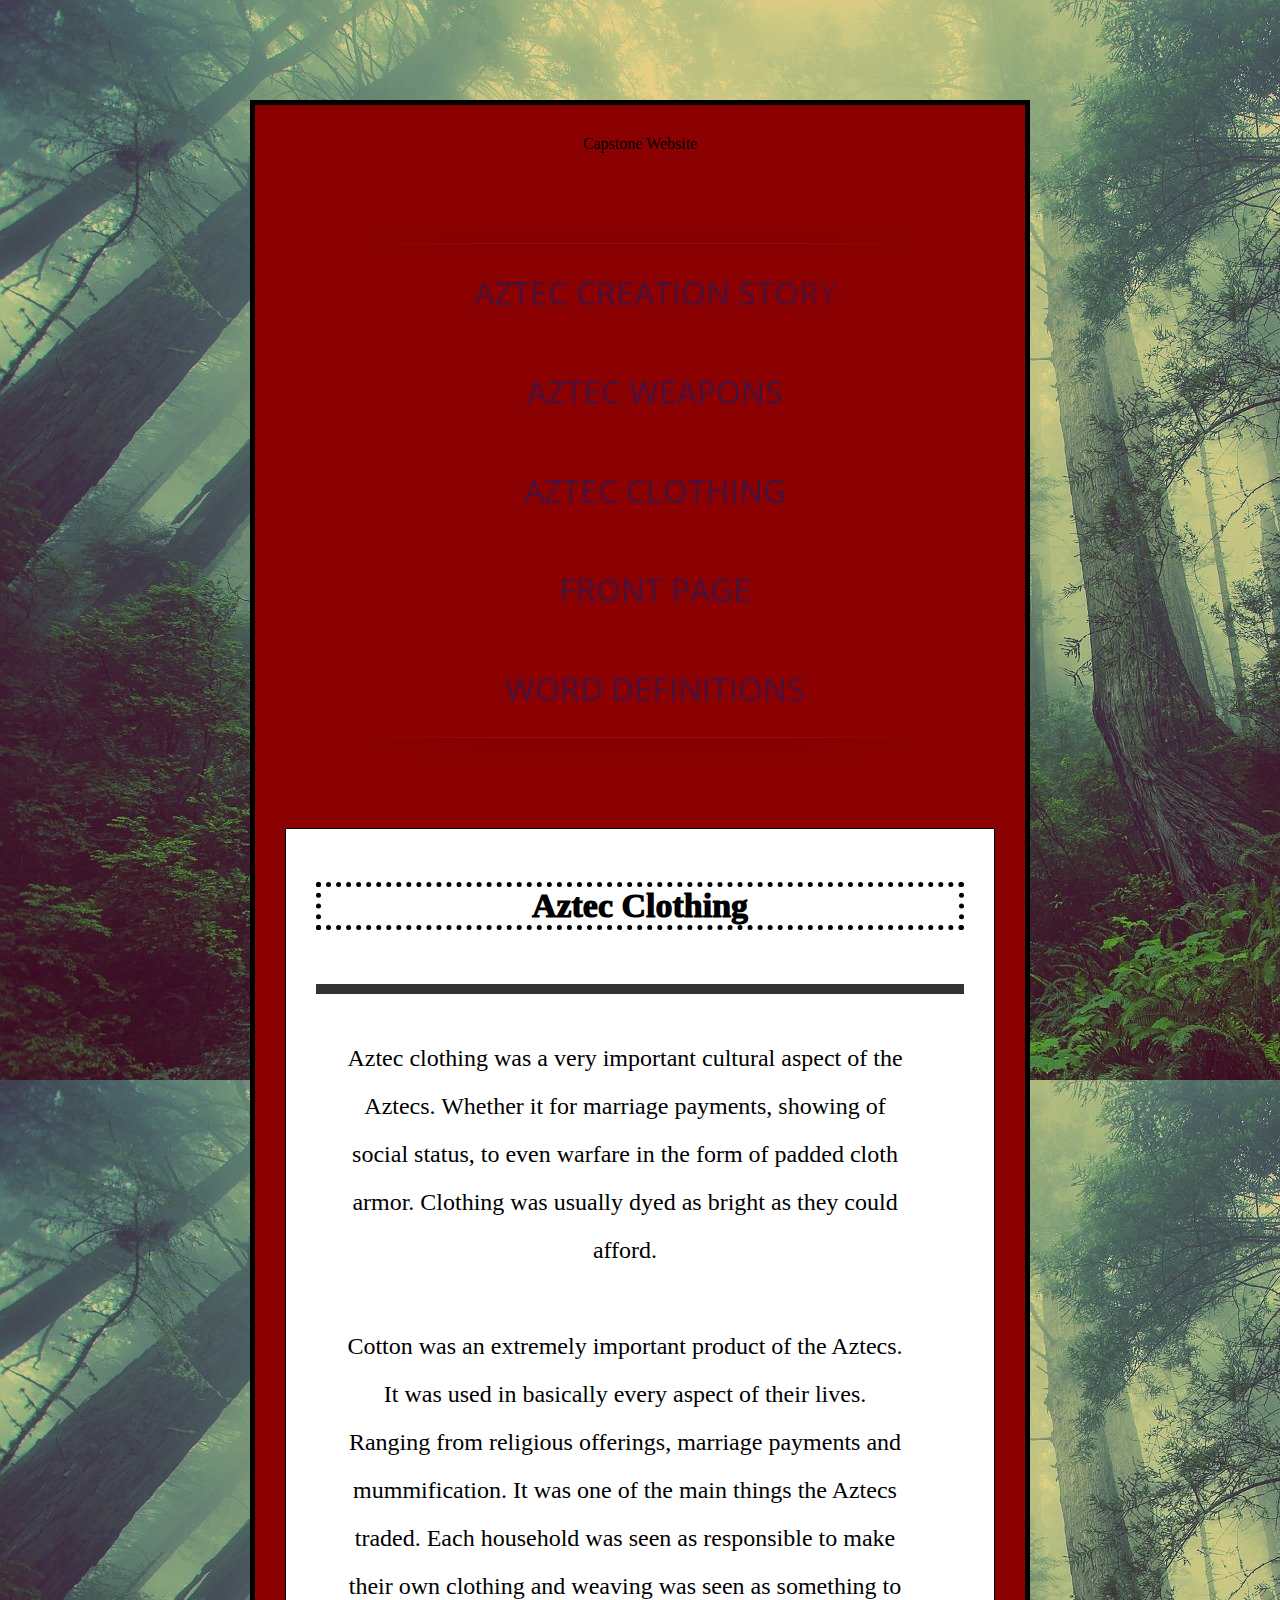
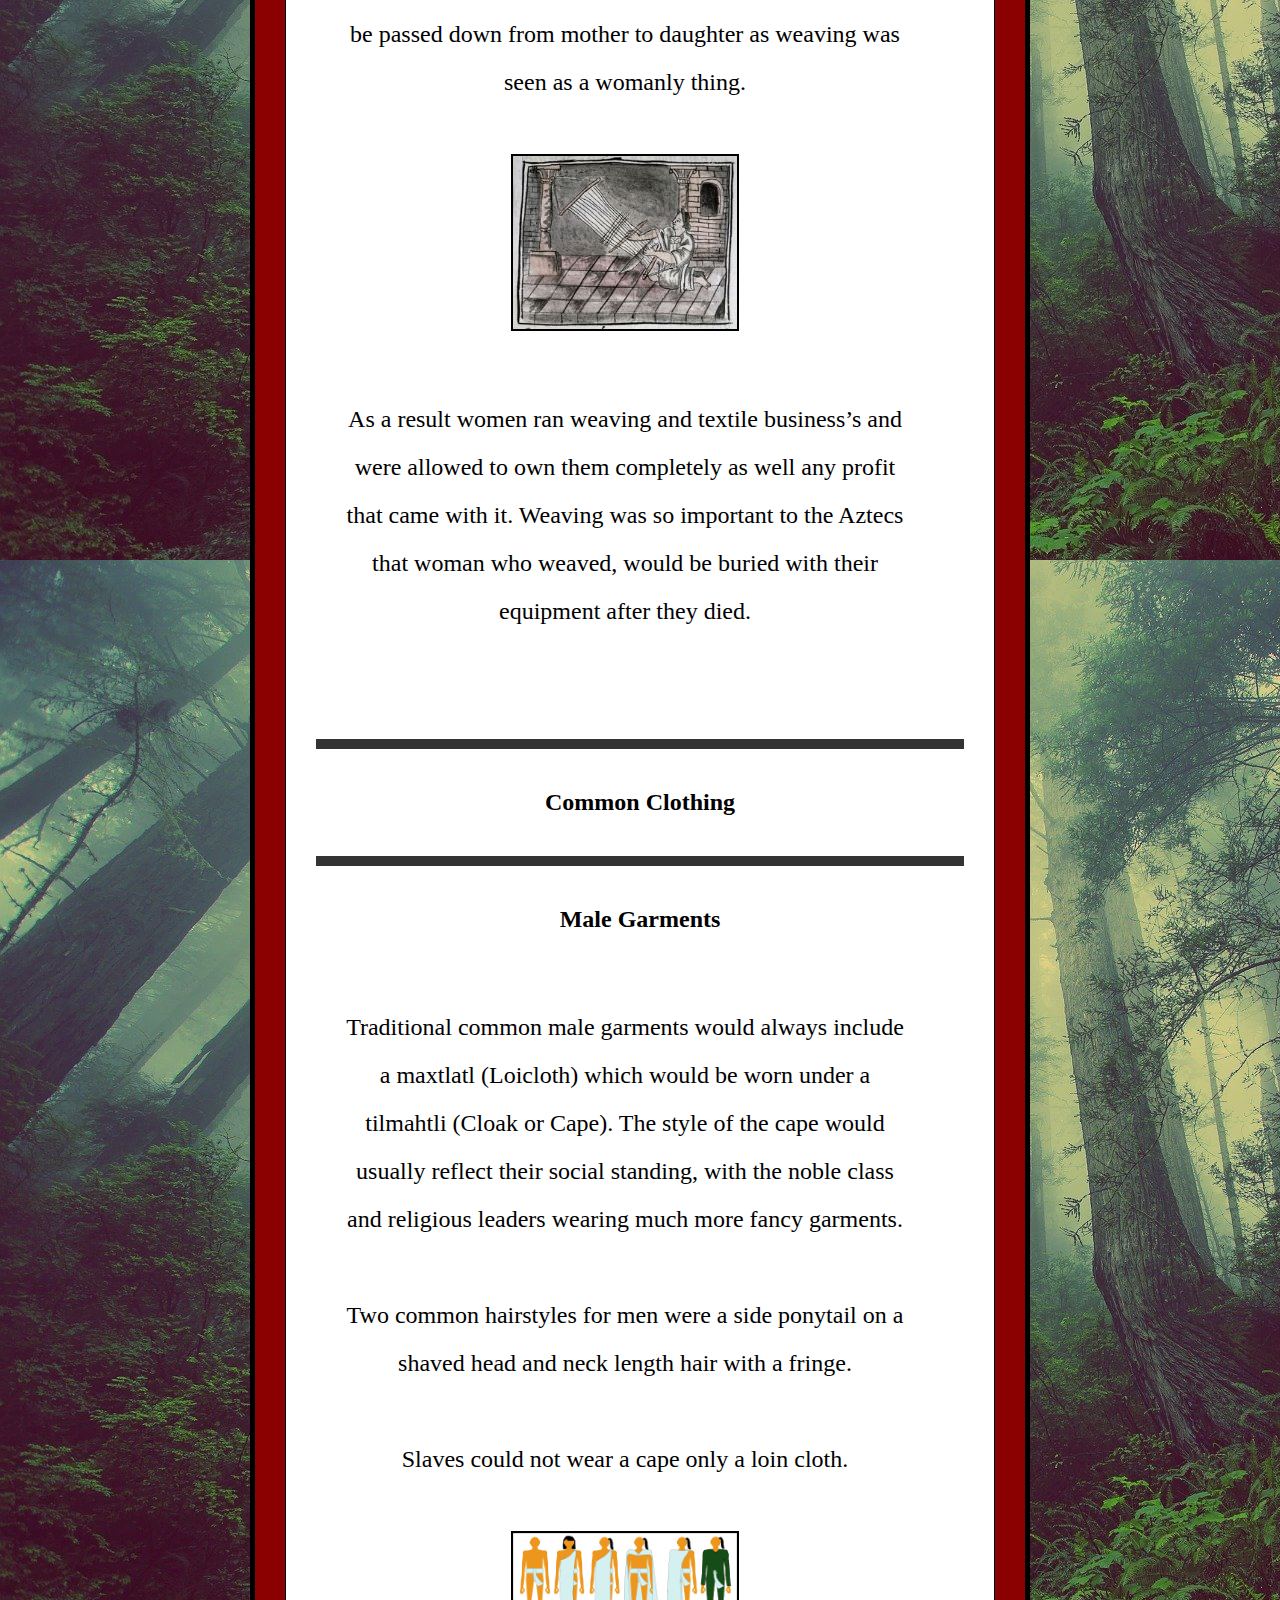
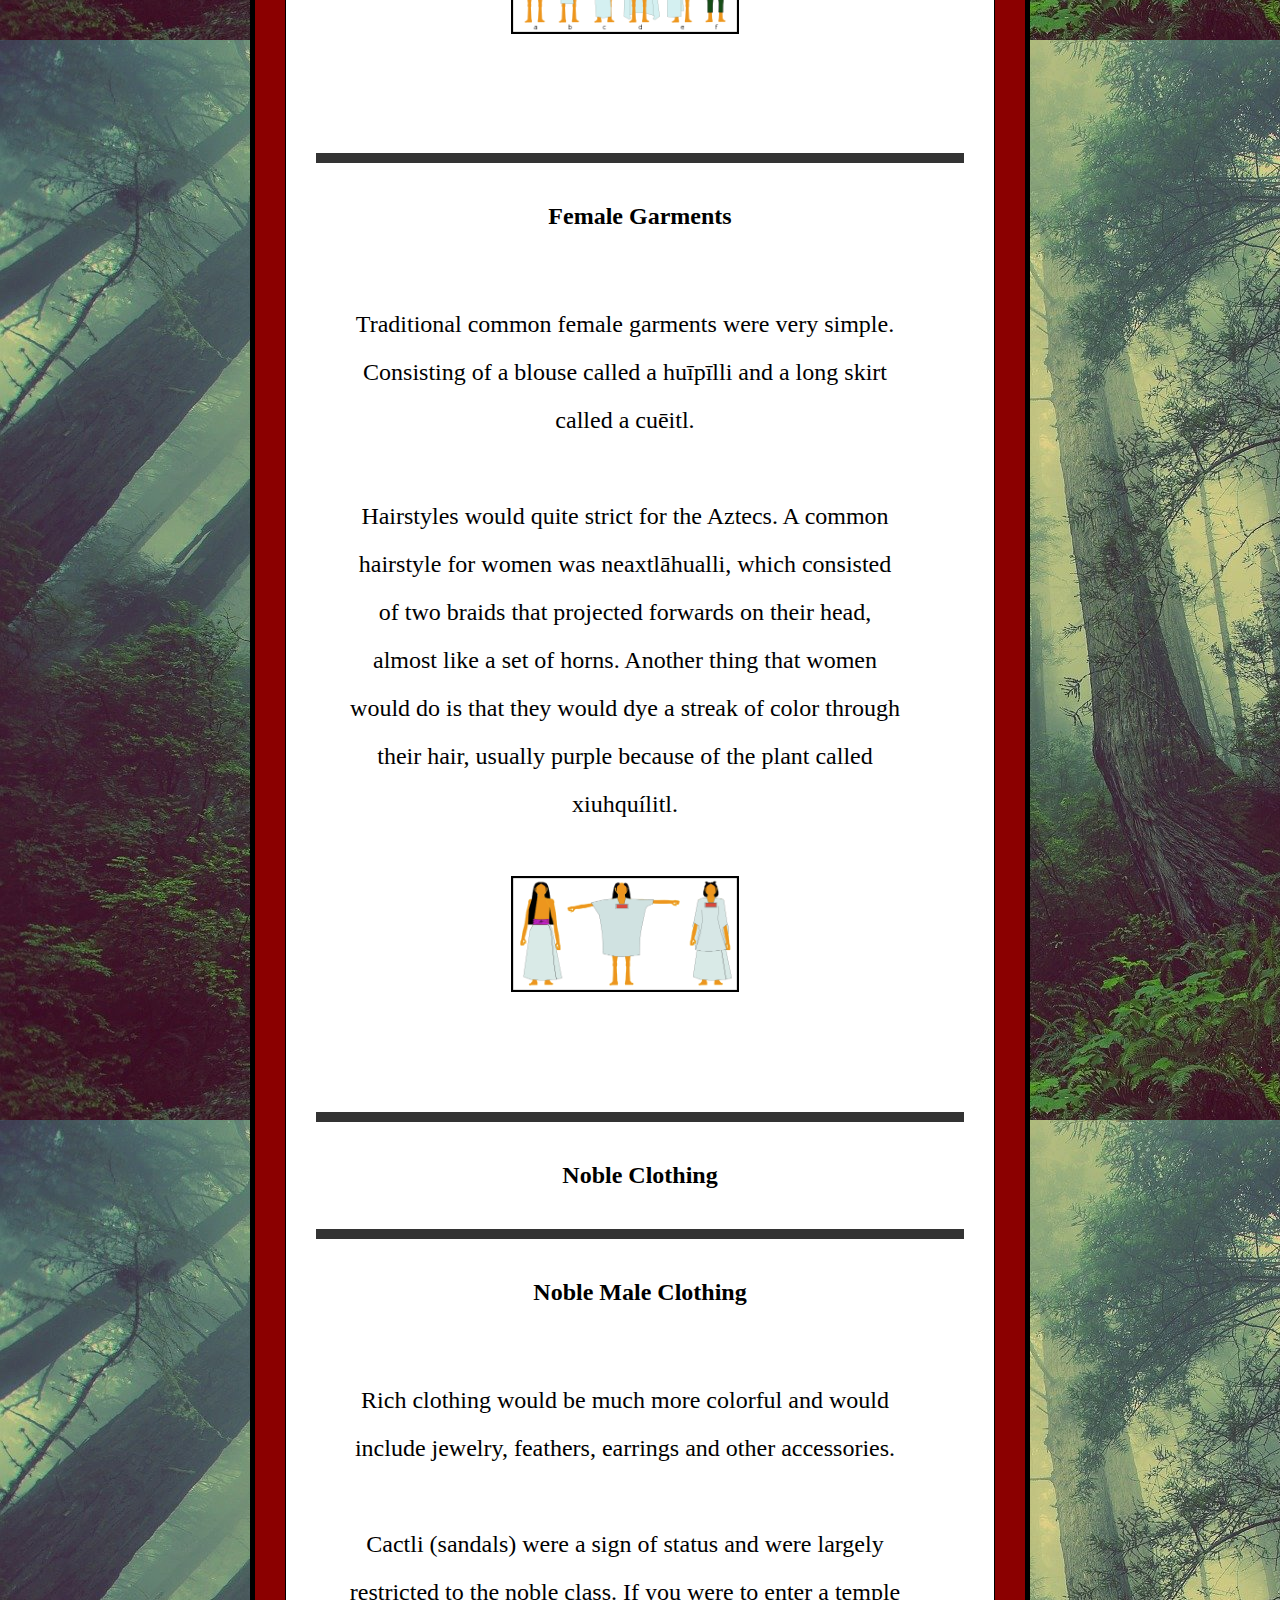
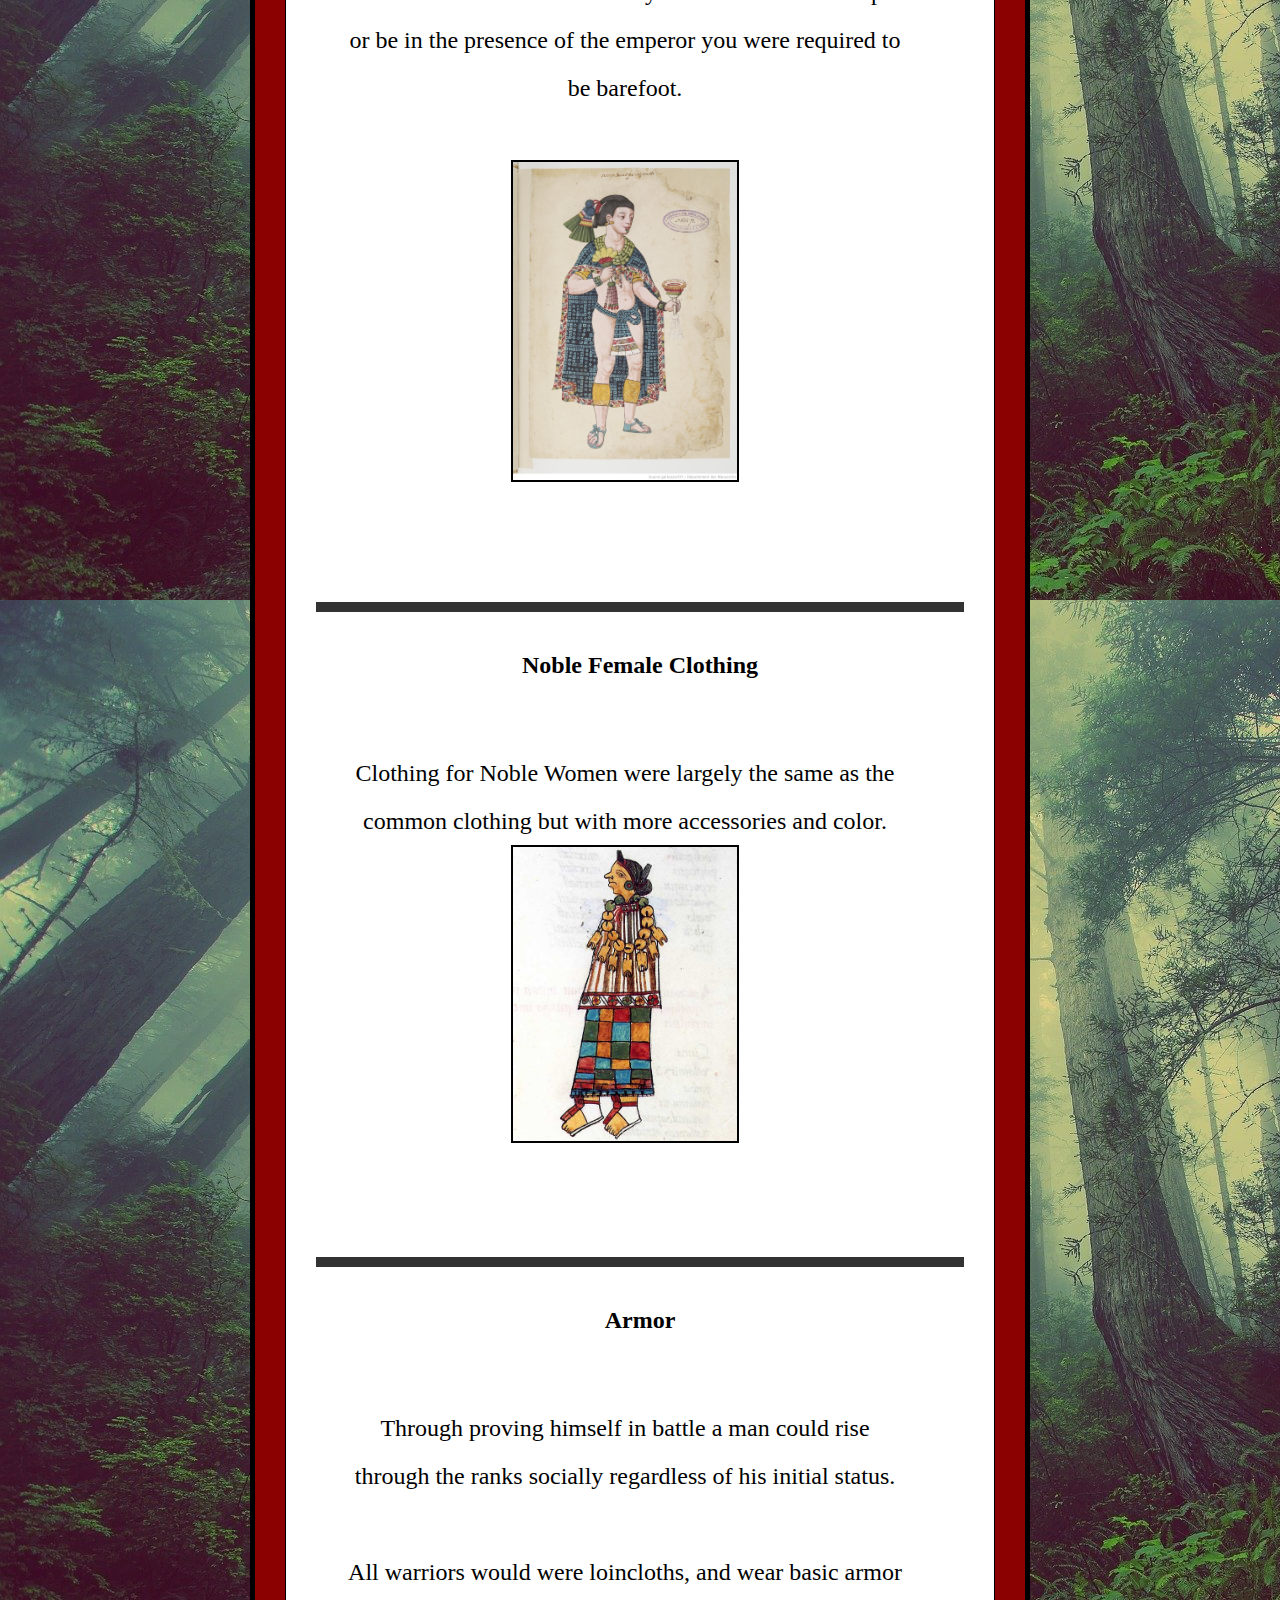
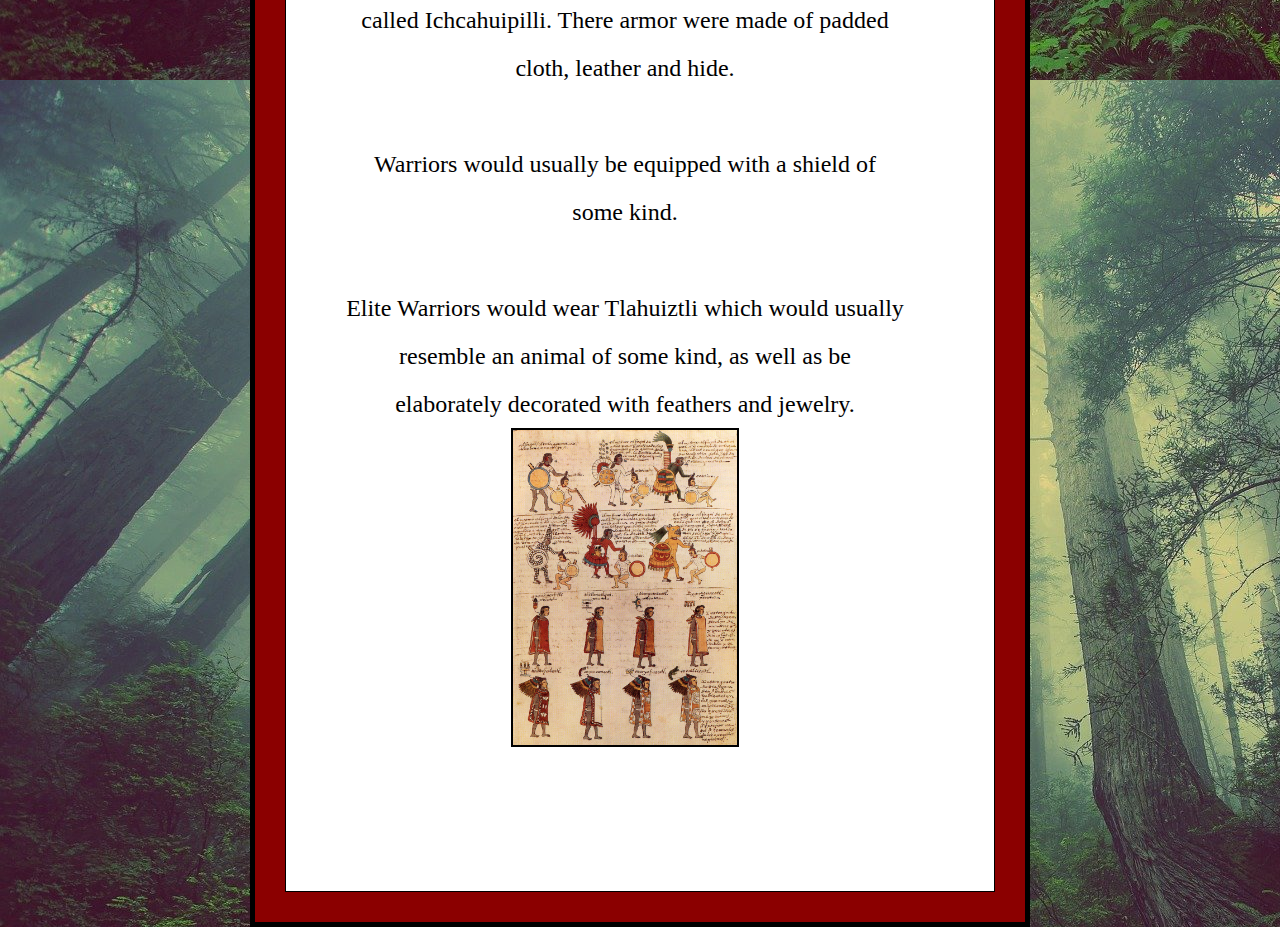
<file: page3.html>
<!DOCTYPE html>
<html lang="en">
<head>
  <title>Aztec Weapons</title>
  <meta charset="utf-8">
  <link rel="stylesheet" href="style.css">
</head>

<body>

  <header>
    Capstone Website

    <nav>
      <ul>
        <li>
          <a class="links" href="page1.html"> Aztec Creation Story</a>
        </li>
        <li>
          <a class="links" href="page2.html"> Aztec Weapons</a>
        </li>
        <li>
          <a class="links" href="page3.html"> Aztec Clothing</a>
        </li>
        <li>
          <a class="links" href="index.html"> Front Page</a>
        </li>
        <li>
          <a class="links" href="wordlist.html"> Word Definitions</a>
        </li>
      </ul>
    </nav>


  <section>

    <h1>
      Aztec Clothing
    </h1><br>

    <hr class="hr">

    <p class="paragraph2">
      Aztec clothing was a very important cultural aspect of the Aztecs. Whether it for marriage payments, showing of social status,
       to even warfare in the form of padded cloth armor. Clothing was usually dyed as bright as they could afford.<br><br>

      Cotton was an extremely important product of the Aztecs. It was used in basically every aspect of their lives.
      Ranging from religious offerings, marriage payments and mummification. It was one of the main things the Aztecs traded.
      Each household was seen as responsible to make their own clothing and weaving was seen as something to be passed down from mother to daughter as weaving was seen as a womanly thing.<br><br>

      <img src="images/loom.jpg" alt="Loom" align="auto" class="croc"><br><br>

      As a result women ran weaving and textile business’s and were allowed to own them completely as well any profit that came with it.
      Weaving was so important to the Aztecs that woman who weaved, would be buried with their equipment after they died.<br>
    </p><br><br>

    <hr class="hr">

    <h5 class="h5">
      Common Clothing
    </h5>

    <hr class="hr">

    <h5 class="h5">
      Male Garments
    </h5>

    <p class="paragraph2">
      Traditional common male garments would always include a maxtlatl (Loicloth) which would be worn under a tilmahtli (Cloak or Cape).
      The style of the cape would usually reflect their social standing, with the noble class and religious leaders wearing much more fancy garments.<br><br>

      Two common hairstyles for men were a side ponytail on a shaved head and neck length hair with a fringe.<br><br>

      Slaves could not wear a cape only a loin cloth.<br><br>


      <img src="images/maleclothes2.png" alt="Common Male CLothing" align="auto" class="croc"><br>
    </p><br><br>

    <hr class="hr">

    <h5 class="h5">
      Female Garments
    </h5>

    <p class="paragraph2">
      Traditional common female garments were very simple. Consisting of a blouse called a huīpīlli and a long skirt called a cuēitl.<br><br>

      Hairstyles would quite strict for the Aztecs. A common hairstyle for women was neaxtlāhualli,
      which consisted of two braids that projected forwards on their head, almost like a set of horns.
      Another thing that women would do is that they would dye a streak of color through their hair,
      usually purple because of the plant called xiuhquílitl.<br><br>

      <img src="images/femaleclothes1.png" alt="Common Female Clothing" align="auto" class="croc"><br>
    </p><br><br>

    <hr class="hr">

    <h5 class="h5">
      Noble Clothing
    </h5>

    <hr class="hr">

    <h5 class="h5">
    Noble Male Clothing
    </h5>

    <p class="paragraph2">
      Rich clothing would be much more colorful and would include jewelry, feathers, earrings and other accessories.<br><br>

      Cactli (sandals) were a sign of status and were largely restricted to the noble class. If you were to enter a temple or be in the presence of the emperor you were required to be barefoot.<br><br>

      <img src="images/maleclothes1.jpg" alt="Noble Male Clothing" align="auto" class="croc"><br>
    </p><br><br>

    <hr class="hr">

    <h5 class="h5">
      Noble Female Clothing
    </h5>

    <p class="paragraph2">
      Clothing for Noble Women were largely the same as the common clothing but with more accessories and color.<br>
      <img src="images/femaleclothes2.jpg" alt="Noble Female Clothing" align="auto" class="croc"
    </p><br><br>

    <hr class="hr">

    <h5 class="h5">
      Armor
    </h5>

    <p class="paragraph2">
      Through proving himself in battle a man could rise through the ranks socially regardless of his initial status.<br><br>
      All warriors would were loincloths, and wear basic armor called Ichcahuipilli.
      There armor were made of padded cloth, leather and hide.<br><br>
      Warriors would usually be equipped with a shield of some kind.<br><br>
      Elite Warriors would wear Tlahuiztli which would usually resemble an animal of some kind, as well as be elaborately decorated with feathers and jewelry.<br>
      <img src="images/armor.jpg" alt="Armor Drawing" align="auto" class="croc"
    </p><br><br>

  </section>

</body>
</file>
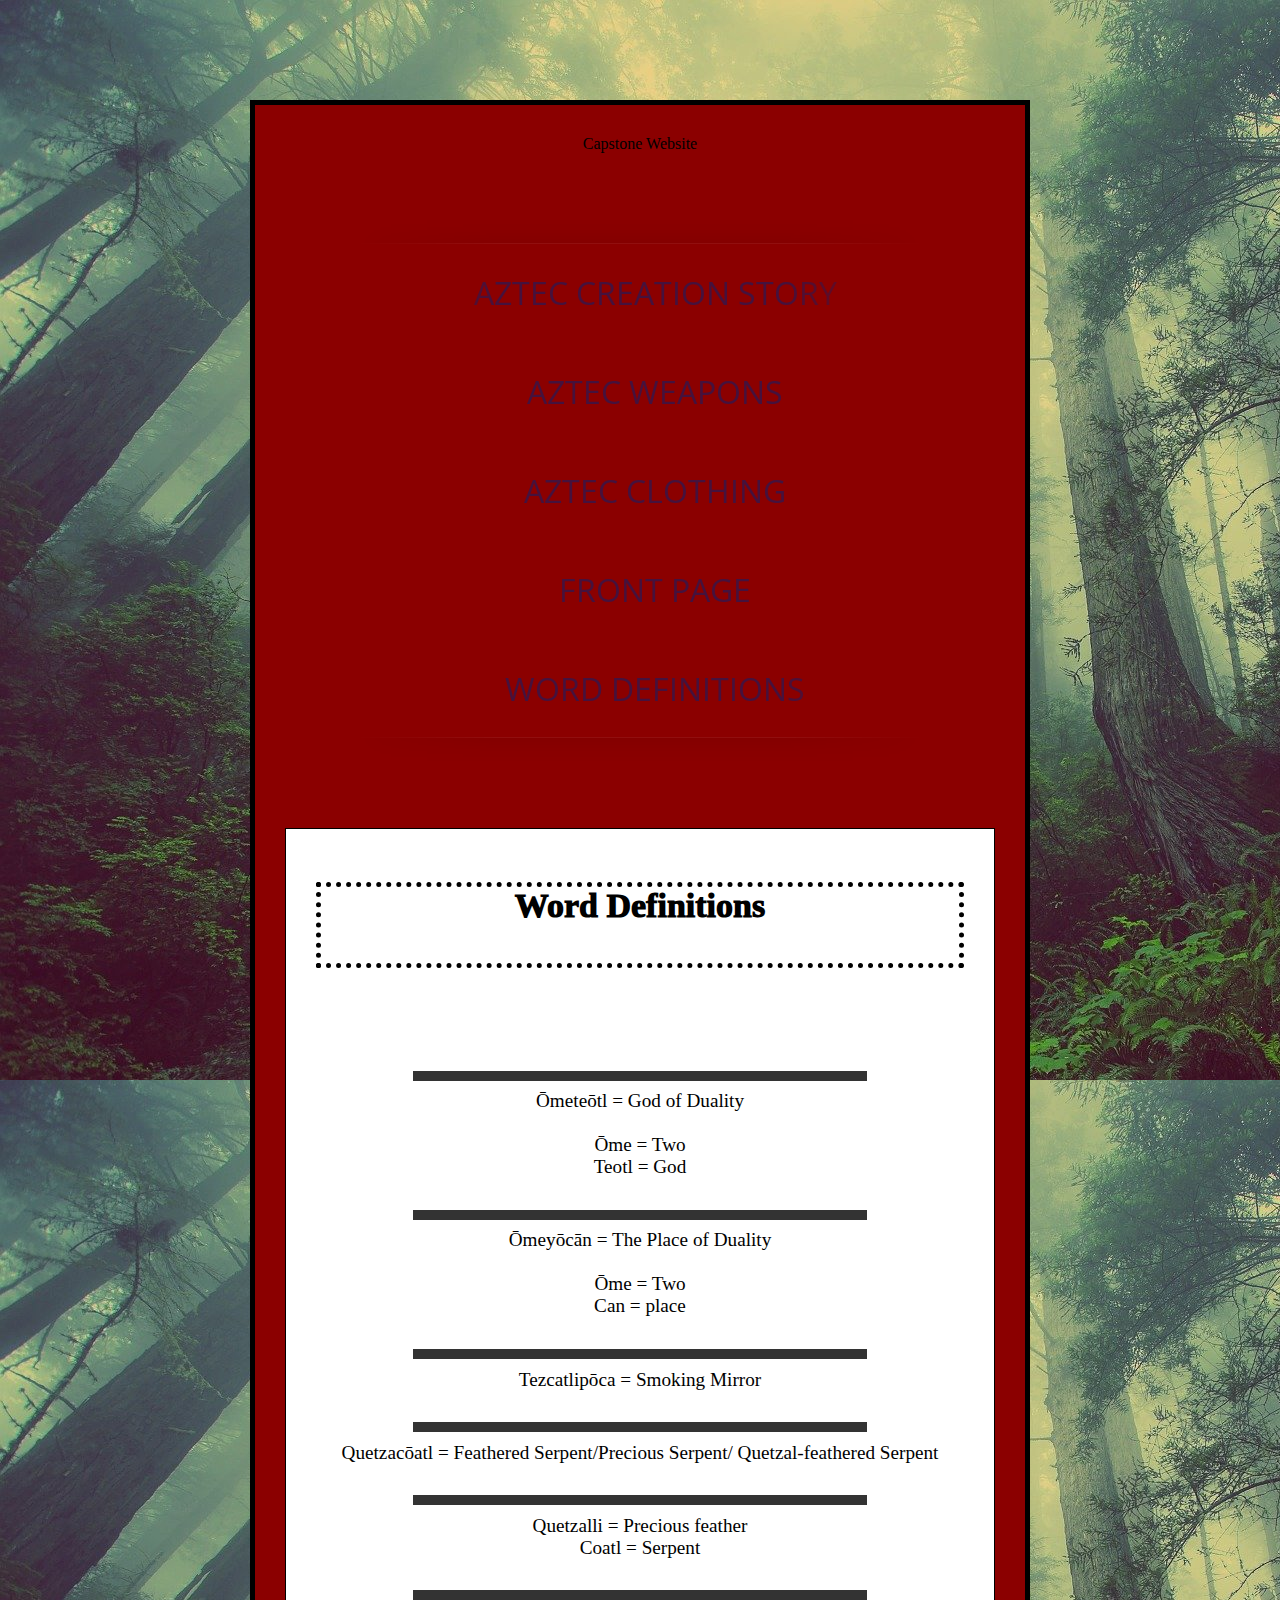
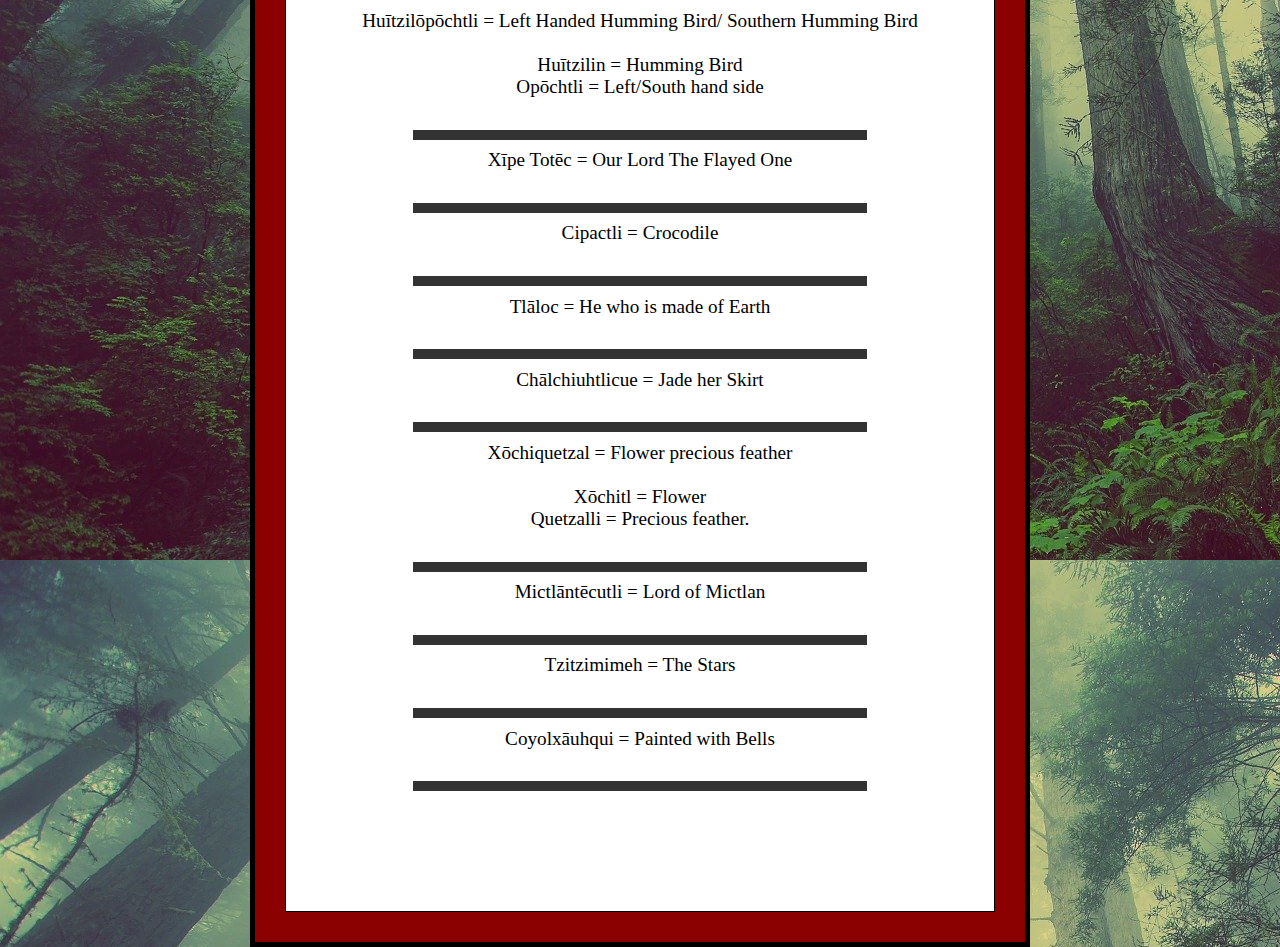
<file: wordlist.html>
<!DOCTYPE html>
<html lang="en">
<head>
  <title>Aztec Creation Story</title>
  <meta charset="utf-8">
  <link rel="stylesheet" href="style.css">
</head>

<body>

  <header>
    Capstone Website

    <nav>
      <ul>
        <li>
          <a class="links" href="page1.html"> Aztec Creation Story</a>
        </li>
        <li>
          <a class="links" href="page2.html"> Aztec Weapons</a>
        </li>
        <li>
          <a class="links" href="page3.html"> Aztec Clothing</a>
        </li>
        <li>
          <a class="links" href="index.html"> Front Page</a>
        </li>
        <li>
          <a class="links" href="wordlist.html"> Word Definitions</a>
        </li>
      </ul>
    </nav>

<section>

  <h1>
      Word Definitions <br><br>
  </h1>

  <p class="paragraph2">
     <hr class="hr2">

     Ōmeteōtl = God of Duality<br><br>

     Ōme = Two<br> Teotl = God<br><br>
     <hr class="hr2">

     Ōmeyōcān = The Place of Duality<br><br>

     Ōme = Two<br> Can = place<br><br>
     <hr class="hr2">

     Tezcatlipōca = Smoking Mirror<br><br>
     <hr class="hr2">

     Quetzacōatl = Feathered Serpent/Precious Serpent/ Quetzal-feathered Serpent<br><br>
     <hr class="hr2">

     Quetzalli = Precious feather<br> Coatl = Serpent<br><br>
     <hr class="hr2">

     Huītzilōpōchtli = Left Handed Humming Bird/ Southern Humming Bird<br><br>

     Huītzilin = Humming Bird<br> Opōchtli = Left/South hand side<br><br>
     <hr class="hr2">

     Xīpe Totēc = Our Lord The Flayed One<br><br>
     <hr class="hr2">

     Cipactli = Crocodile<br><br>
     <hr class="hr2">

     Tlāloc = He who is made of Earth<br><br>
     <hr class="hr2">

     Chālchiuhtlicue = Jade her Skirt<br><br>
     <hr class="hr2">

     Xōchiquetzal = Flower precious feather<br><br>

     Xōchitl = Flower<br> Quetzalli = Precious feather.<br><br>
     <hr class="hr2">

     Mictlāntēcutli = Lord of Mictlan<br><br>
     <hr class="hr2">

     Tzitzimimeh = The Stars<br><br>
     <hr class="hr2">

     Coyolxāuhqui = Painted with Bells<br><br>
     <hr class="hr2">
  <p class="paragraph11">

</section>
</file>
<file: style.css>
/* start of menu  */
@import url(https://fonts.googleapis.com/css?family=Open+Sans);

html {
  height:100%;
  /* background-image: linear-gradient(to right top, #8e44ad 0%, #3498db 100%); */
}

nav {
  max-width: 80%;
  mask-image: linear-gradient(90deg, rgba(255, 255, 255, 0) 0%, #ffffff 25%, #ffffff 75%, rgba(255, 255, 255, 0) 100%);
  margin: 0 auto;
  padding: 60px 0;
}

nav ul {
  text-align: center;
  padding: 0px 0px 0px 30px;
  background: linear-gradient(90deg, rgba(255, 255 255, 0) 0%, rgba(255, 255, 255, 0.2) 25%, rgba(255, 255, 255, 0.2) 75%, rgba(255, 255, 255, 0) 100%);
  box-shadow: 0 0 25px rgba(0, 0, 0, 0.1), inset 0 0 1px rgba(255, 255, 255, 0.6);
}

nav ul li {
  display: inline-block;
}

nav ul li a {
  padding: 28px;
  font-family: "Open Sans";
  text-transform:uppercase;
  color: rgba(0, 35, 122, 0.5);
  font-size: 18px;
  text-decoration: none;
  display: block;
}

nav ul li a:hover {
  box-shadow: 0 0 10px rgba(0, 0, 0, 0.1), inset 0 0 1px rgba(255, 255, 255, 0.6);
  background: rgba(255, 255, 255, 0.1);
  color: rgba(0, 35, 122, 0.7);
}
/* end of menu */



* {
  font-size: 100%;
  /* margin: 0; */
  /* line height: 1; */
  /* box-sizing: content-box; */
  font-style: helvetica;
  }

  /* <ALL>
  <TOP & BOTTOM> <RIGHT & LEFT>
  <TOP> <RIGHT & LEFT> <BOTTOM>
  <TOP> <RIGHT> <BOTTOM> <LEFT> */

  body {
    background-color: lightgrey;
    color: black;
    /* margin: 50px; */
    margin-top: 100px;
    margin-bottom: 100px;
    margin-right: 250px;
    margin-left: 250px;
    /* body margin effects border spacing of page
    margin-top margin-bottom margin-right margin-left*/
    background-image: url(images/forestbackground1.jpg);
  }

  header {
    background-color: darkred;
    color: black;
    font-style: helvetica;
    font-size: 100%;
    text-align: center;
    /* text-decoration: underline; */
    border: 5px solid black;
    /* border-bottom: 5px solid black; */
    margin-bottom: 20px;
    /* link, hover, active, visited, focus */
  }

  h1 {
    background-color: white;
    color: black;
    font-size: 34px;
    font-weight: 1000;
    text-align: center;
    /* solid dashed dotted */
    border: 5px dotted black;
  }

  h2 {
    color: red;
    background-color: silver;
  }

  h3 {
    text-align: right;
  }

  img {
    /* width: 50%;
    height: 50%; */
  }

  section {
    color: black;
    background-color: white;
    font-size: 120%;
    border: 1px solid black;
    /* margin: 20px;
    padding: 20px;
    width: 80%;
    height: 80%; */
    text-align: center;
  }

  /* Paragraphs in sections */
  section p {
    color: black;
    /* background-color: grey; */
    text-align: center;
    font-size: 120%;
  }

  p {
    color: black;
    /* background-color: lightgrey; */
    /* font-size: 10px; */
    line-height: 2;
    text-align: center;
    margin-top: 10px;
    margin-bottom: 20px;
    margin-right: 30px;
    margin-left: 0px;
  }

  h1, h2, h3 {
    /* margin-bottom: 20px */
  }

  footer {
    color: black;
    text-decoration: underline;
    text-align: right;
    margin: 10px 20px;
  }

  ul, ol {
    margin: 30px 0;
  }

  header, section, footer, p {
    padding: 30px;
  }

  .about {
    background-color: red;
    color: orange;
    text-decoration: underline;
  }


  a:link
  a:focus,
  a:active {
    text-decoration: none;
    color: blue;
    /* font-size: 100%; */
  }

  a:hover {
    color: red;
    text-decoration: underline;
  }

  a img {
    width: 40px;
    height: 40px;
  }

  .chimp1 {
    /* margin: 50px; */
    border: 2px solid black;
    width: 500px height: 500px
  }

  .links {
    font-size: 200%
  }

  .container {
    max-width: 1000px;
    margin: 0 auto;
  }

  .box {
    background-image: url(forestbackground.jpg);
    width: 100px;
    height: 100px;
  }

  .paragraph1 {
    background-color: white;
    /* margin-right: 40%; */
    font-size: 125%;
    font-weight: 100;
  }

  .paragraph2 {
    background-color: white;
    /* margin-right: 40%; */
    font-size: 125%;
  }

  .picture1 {
    /* margin: 50px; */
    border: 2px solid black;
    /* width: 300px
    height: 300px */
    width: 25%;
    height: 25%;
  }

  .feather {
    border: 2px solid black;
    width: 20%;
    height: 20%;
  }

  .croc {
    border: 2px solid black;
    width: 40%;
    height: 40%;
  }

  .hr {
    height: 10px;
    border: none;
    color: #333;
    background-color:#333;
  }

  .hr2 {
    height: 10px;
    border: none;
    color: #333;
    background-color:#333;
    width: 70%;
  }

  .h5 {
    background-color: white;
    /* margin-right: 40%; */
    font-size: 125%;
  }
</file>
